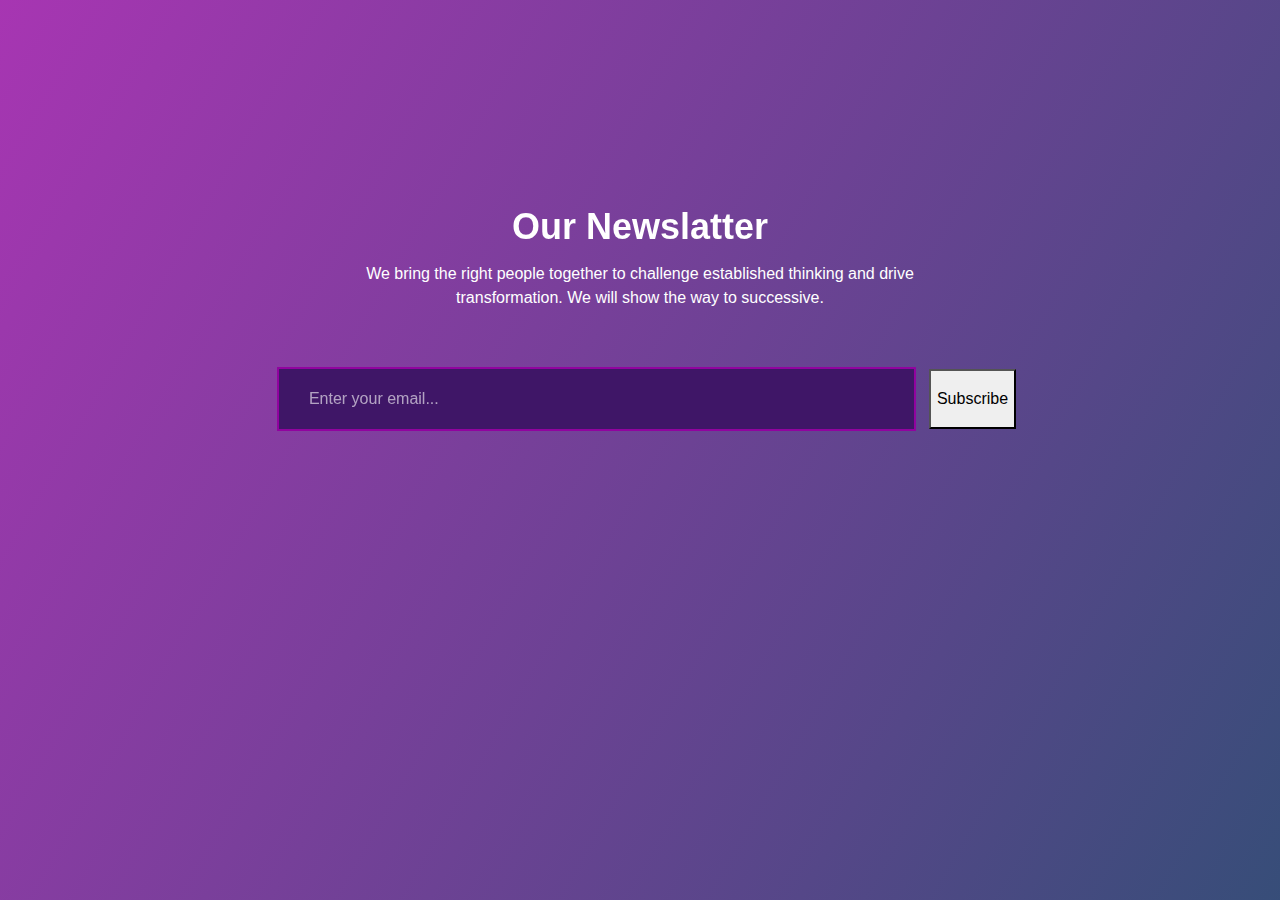
<file: index.html>
<!DOCTYPE html>
<html lang="en">
<head>
    <meta charset="UTF-8">
    <meta name="viewport" content="width=device-width, initial-scale=1.0">
    <title>Email Subscription</title>
    <!-- Bootstrap CSS (optional, for styling) -->
    <link rel="stylesheet" href="https://stackpath.bootstrapcdn.com/bootstrap/4.3.1/css/bootstrap.min.css">
    <style>
         h1,
        h2,
        h3,
        h4,
        h5,
        h6 {}
        
        section {
            padding: 60px 0;
            min-height: 100vh;
        }
        
        a,
        a:hover,
        a:focus,
        a:active {
            text-decoration: none;
            outline: none;
        }
        
        a,
        a:active,
        a:focus {
            color: #6f6f6f;
            text-decoration: none;
            transition-timing-function: ease-in-out;
            -ms-transition-timing-function: ease-in-out;
            -moz-transition-timing-function: ease-in-out;
            -webkit-transition-timing-function: ease-in-out;
            -o-transition-timing-function: ease-in-out;
            transition-duration: .2s;
            -ms-transition-duration: .2s;
            -moz-transition-duration: .2s;
            -webkit-transition-duration: .2s;
            -o-transition-duration: .2s;
        }
        
        ul {
            margin: 0;
            padding: 0;
            list-style: none;
        }
        img {
    max-width: 100%;
    height: auto;
}
.section-title h2 {
    font-size: 36px;
    font-weight: 700;
    background-image: -webkit-linear-gradient(-30deg, #052157 0%, #91039f 100%);
    -webkit-background-clip: text;
    -webkit-text-fill-color: transparent;
    margin-bottom: 14px;
}

.newsletter {
    padding: 16% 0 5%;
    background: url(https://img.freepik.com/premium-photo/bitcoin-icon-blockchain-crypto-currency-digital-encryption-technology-global-network-connections-background-concept-ai-generated_59529-4303.jpg?size=626&ext=jpg&ga=GA1.1.745243041.1698423410&semt=sph) no-repeat center center;
    background-size: cover;
    position: relative;
    
    min-height: 100vh;
}
  .newsletter:after {
    position: absolute;
    content: '';
    left: 0;
    top: 0;
    width: 100%;
    height: 100%;
    background: -webkit-linear-gradient(-30deg, #91039f 0%, #052157 100%);
    opacity: .8;
    z-index: -1; }
  .newsletter .section-title {
    margin-bottom: 59px; }
    .newsletter .section-title h2 {
      background-image: -webkit-linear-gradient(-30deg, #ffffff 0%, #ffffff 100%); }
    .newsletter .section-title p {
      color: #fff; }
  .newsletter .newsletter-form {
    background: -webkit-linear-gradient(-30deg, #91039f 0%, #052157 100%);
    position: relative;
    height: 60px;
    z-index: 2; }
    .newsletter .newsletter-form:after {
      position: absolute;
      content: '';
      left: -2px;
      right: -2px;
      top: -2px;
      bottom: -2px;
      background: -webkit-linear-gradient(-30deg, #91039f 0%, #91039f 100%);
      z-index: -1; }
    .newsletter .newsletter-form input {
      width: 100%;
      height: 100%;
      border: none;
      padding: 30px;
      background: #3f1667;
      color: #fff;
      padding-right: 200px; }
      .newsletter .newsletter-form input::-webkit-input-placeholder {
        color: #fff;
        opacity: .6; }
      .newsletter .newsletter-form input:-ms-input-placeholder {
        color: #fff;
        opacity: .6; }
      .newsletter .newsletter-form input::-ms-input-placeholder {
        color: #fff;
        opacity: .6; }
      .newsletter .newsletter-form input::placeholder {
        color: #fff;
        opacity: .6; }
    .newsletter .newsletter-form button {
      position: absolute;
      top: -2px;
      right: -2px;
      bottom: -2px;
      width: 170px;
      background: -webkit-linear-gradient(-30deg, #91039f 0%, #052157 100%);
      outline: none;
      border: none;
      color: #fff;
      font-weight: 500;
      cursor: pointer; }
      .newsletter .newsletter-form button:hover {
        background: -webkit-linear-gradient(-30deg, #052157 0%, #91039f 100%); }
    </style>
</head>
<body>

    <div class="newsletter">
        <div class="container">
            <div class="row justify-content-center">
                <div class="col-xl-7 col-lg-7">
                    <div class="section-title text-center">
                        <h2>Our Newslatter</h2>
                        <p>We bring the right people together to challenge established thinking and drive transformation.
                            We will show the way to successive.</p>
                    </div>
                </div>
            </div>
    
            <div class="row justify-content-center">
                <div class="col-xl-7 col-lg-7">
                    <form class="newsletter-form">
                    <input type="email" name="email"  id="email"placeholder="Enter your email..." required>
                </div>
                <button type="button"  onclick="subscribe()">Subscribe</button>
            </form>
        </div>
    </div>
</div>
</div>

<!-- Bootstrap JS and jQuery (required for Bootstrap components) -->
<script src="https://code.jquery.com/jquery-3.3.1.slim.min.js"></script>
<script src="https://cdnjs.cloudflare.com/ajax/libs/popper.js/1.14.7/umd/popper.min.js"></script>
<script src="https://stackpath.bootstrapcdn.com/bootstrap/4.3.1/js/bootstrap.min.js"></script>

<script>
    function subscribe() {
        // Get the entered email value
        var email = document.getElementById("email").value;

        // You can perform additional validation here if needed

        // Save the email in localStorage (or you can send it to your server)
        localStorage.setItem("subscribedEmail", email);

        // Submit the form data to Formspree
        var xhr = new XMLHttpRequest();
        xhr.open('POST', 'https://formspree.io/f/xqkvodrp', true);
        xhr.setRequestHeader('Content-Type', 'application/json');
        xhr.onreadystatechange = function () {
            if (xhr.readyState === 4 && xhr.status === 200) {
                // Redirect to the landing page only if an email is entered and the form submission is successful
                if (email.trim() !== "") {
                    window.location.href = 'landing.html';
                }
            }
        };
        xhr.send(JSON.stringify({ email: email }));
    }
</script>

</body>
</html>
</file>
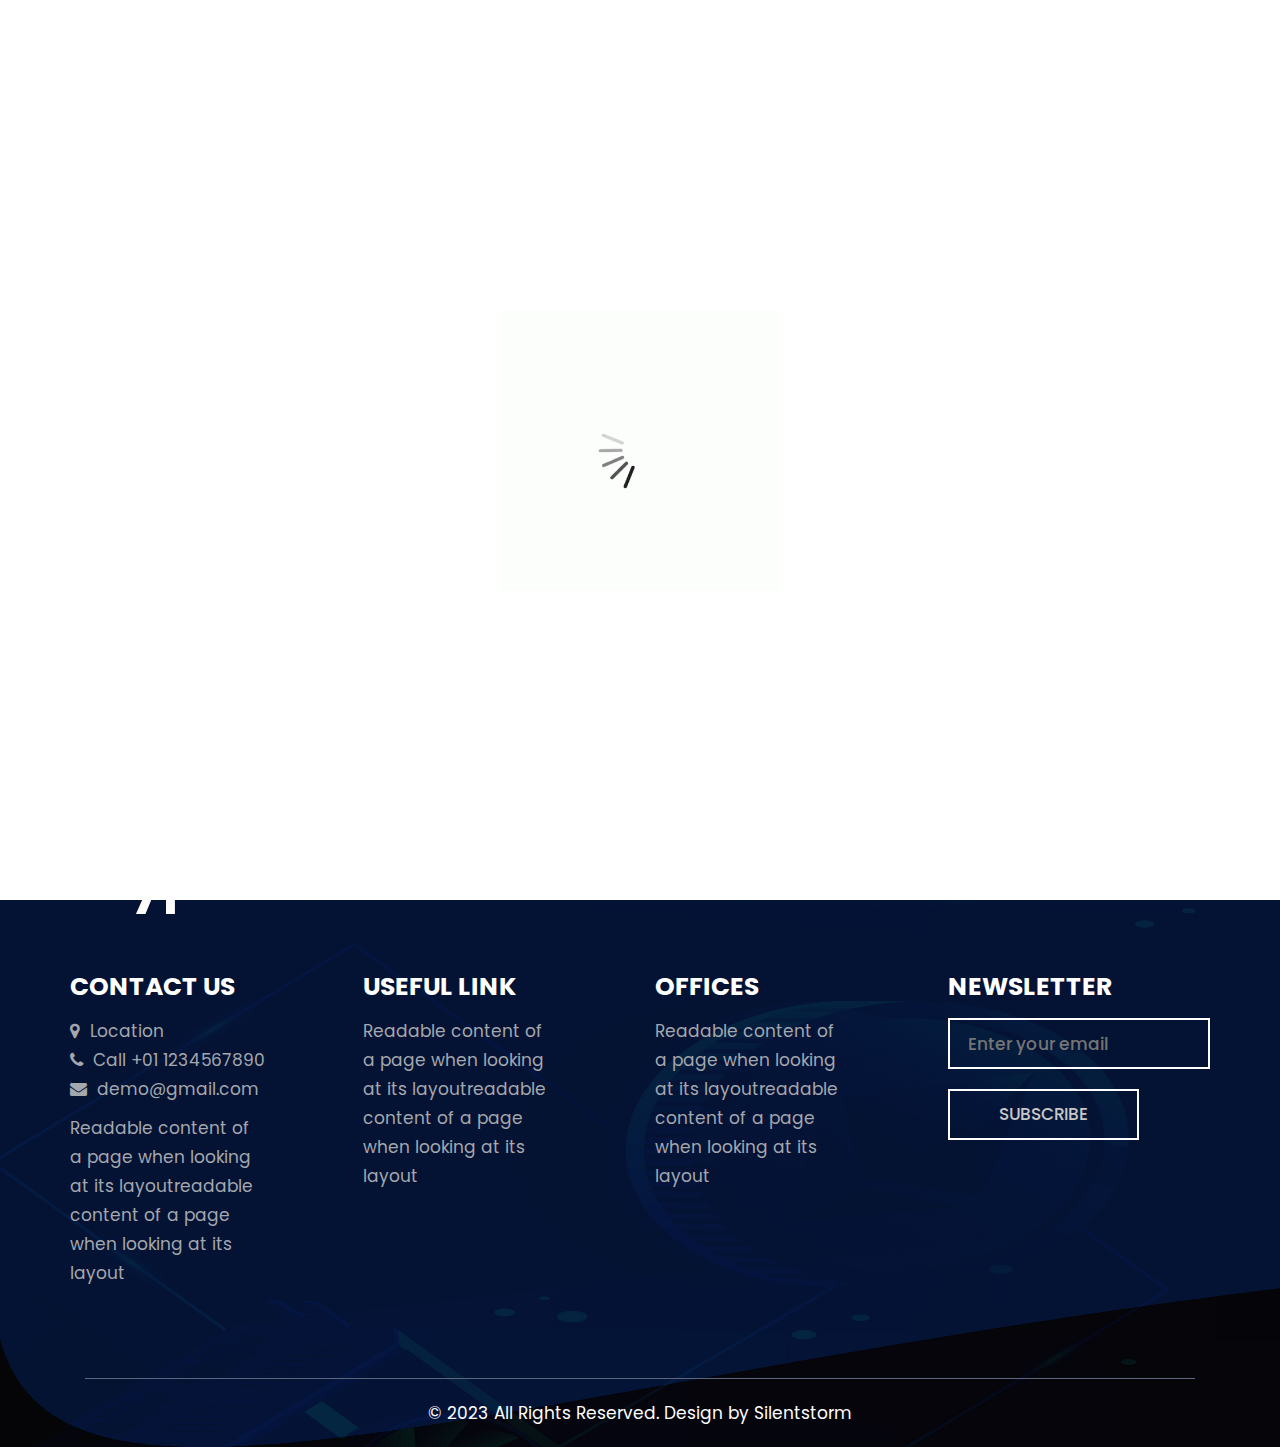
<file: about.html>
<!DOCTYPE html>
<html lang="en">

<head>
    <!-- basic -->
    <meta charset="utf-8">
    <meta http-equiv="X-UA-Compatible" content="IE=edge">
    <!-- mobile metas -->
    <meta name="viewport" content="width=device-width, initial-scale=1">
    <meta name="viewport" content="initial-scale=1, maximum-scale=1">
    <!-- site metas -->
    <title>Crypto</title>
    <meta name="keywords" content="">
    <meta name="description" content="">
    <meta name="author" content="">
    <!-- bootstrap css -->
    <link rel="stylesheet" href="css/bootstrap.min.css">
    <!-- style css -->
    <link rel="stylesheet" href="css/style.css">
    <!-- responsive-->
    <link rel="stylesheet" href="css/responsive.css">
    <!-- awesome fontfamily -->
    <link rel="stylesheet" href="https://cdnjs.cloudflare.com/ajax/libs/font-awesome/4.7.0/css/font-awesome.min.css">
    <!--[if lt IE 9]>
      <script src="https://oss.maxcdn.com/html5shiv/3.7.3/html5shiv.min.js"></script>
      <script src="https://oss.maxcdn.com/respond/1.4.2/respond.min.js"></script><![endif]-->
</head>
<!-- body -->

<body class="main-layout">
    <!-- loader  -->
    <div class="loader_bg">
        <div class="loader"><img src="images/loading.gif" alt="" /></div>
    </div>
    <!-- end loader -->
    <div id="mySidepanel" class="sidepanel">
        <a href="javascript:void(0)" class="closebtn" onclick="closeNav()">×</a>
        <a href="landing.html">Home</a>
        <a class="active" href="about.html">About</a>
        <a href="searvices.html">Services</a>
        <a href="testimonial.html">Testimonial</a>
        <a href="works.html">Works</a>
        <a href="contact.html">Contact</a>
    </div>
    <!-- header -->
    <header>
        <!-- header inner -->
        <div class="head-top">
            <div class="container-fluid">
                <div class="row d_flex">
                    <div class="col-sm-3">
                        <div class="logo">
                            <a href="index.html">Crypto</a>
                        </div>
                    </div>
                    <div class="col-sm-5">
                        <ul class="social_icon text_align_right d_none">
                            <li> <a href="Javascript:void(0)"><i class="fa fa-facebook-f"></i></a></li>
                            <li> <a href="Javascript:void(0)"><i class="fa fa-twitter"></i></a></li>
                            <li> <a href="Javascript:void(0)"><i class="fa fa-linkedin" aria-hidden="true"></i></a></li>
                            <li> <a href="Javascript:void(0)"><i class="fa fa-instagram" aria-hidden="true"></i></a></li>
                            <li> <a href="Javascript:void(0)"><i class="fa fa-youtube-play" aria-hidden="true"></i></a></li>
                        </ul>
                    </div>
                    <div class="col-sm-4">
                        <ul class="email text_align_right">
                            <li class="d_none"><a href="Javascript:void(0)"><i class="fa fa-user" aria-hidden="true"></i></a></li>
                            <li class="d_none"> <a href="Javascript:void(0)"><i class="fa fa-search" style="cursor: pointer;" aria-hidden="true"></i></a> </li>
                            <li>
                                <button class="openbtn" onclick="openNav()"><img src="images/menu_btn.png"></button>
                            </li>
                        </ul>
                    </div>
                </div>
            </div>
        </div>
    </header>
    <!-- end header -->
    <!-- about -->
    <div id="about" class="about">
        <div class="container">
            <div class="row">
                <div class="col-md-12">
                    <div class="about_border">
                        <div class="row">
                            <div class="col-md-6">
                                <div class="titlepage text_align_left">
                                    <h2>About Us</h2>
                                </div>
                                <div class="about_text">
                                    <p>It is a long established fact that a reader will be distracted bIt is a long established fact that a reader will be distracted by y It is a long established fact that a reader will be distracted by It is a long established fact that a reader will be distracted by </p>
                                    <a class="read_more" href="about.html">Read More</a>
                                </div>
                            </div>
                            <div class="col-md-6">
                                <div class="about_img">
                                    <figure><img class="img_responsive" src="images/about2.png" alt="#" /></figure>
                                </div>
                            </div>
                        </div>
                    </div>
                </div>
            </div>
        </div>
    </div>
    <!-- end about -->
    <!-- footer -->
    <footer>
        <div class="footer">
            <div class="container">
                <div class="row">
                    <div class="col-md-12">
                        <a class="logo_bottom" href="index.html">Crypto</a>
                    </div>
                    <div class="col-md-3 col-sm-6" ">
                  <div class="Informa conta ">
                     <h3>Contact Us</h3>
                     <ul>
                        <li> <a href="Javascript:void(0) "> <i class="fa fa-map-marker " aria-hidden="true "></i> Location
                           </a>
                        </li>
                        <li> <a href="Javascript:void(0) "><i class="fa fa-phone " aria-hidden="true "></i> Call +01 1234567890
                           </a>
                        </li>
                        <li> <a href="Javascript:void(0) "> <i class="fa fa-envelope " aria-hidden="true "></i> demo@gmail.com
                           </a>
                        </li>
                     </ul>
                     <ul>
                        <li>Readable content of                              
                        </li>
                        <li>a page when looking                           
                        </li>
                        <li>at its layoutreadable                          
                        </li>
                        <li>content of a page                             
                        </li>
                        <li>when looking at its                         
                        </li>
                        <li>layout                          
                        </li>
                     </ul>
                  </div>
               </div>
               <div class="col-md-3 col-sm-6 "">
                        <div class="Informa helpful">
                            <h3>Useful Link</h3>
                            <ul>
                                <li>Readable content of
                                </li>
                                <li>a page when looking
                                </li>
                                <li>at its layoutreadable
                                </li>
                                <li>content of a page
                                </li>
                                <li>when looking at its
                                </li>
                                <li>layout
                                </li>
                            </ul>
                        </div>
                    </div>
                    <div class="col-md-3 col-sm-6" ">
                  <div class="Informa ">
                     <h3>Offices</h3>
                     <ul>
                        <li>Readable content of                              
                        </li>
                        <li>a page when looking                           
                        </li>
                        <li>at its layoutreadable                          
                        </li>
                        <li>content of a page                             
                        </li>
                        <li>when looking at its                         
                        </li>
                        <li>layout                          
                        </li>
                     </ul>
                  </div>
               </div>
               <div class="col-md-3 col-sm-6 ">
                  <div class="Informa ">
                     <h3>Newsletter</h3>
                     <form class="newslatter_form ">
                        <input class="ente " placeholder="Enter your email " type="text " name="Enter your email ">
                        <button class="subs_btn ">Subscribe</button>
                     </form>
                  </div>
               </div>
            </div>
            <div class="copyright text_align_center ">
               <div class="container ">
                  <div class="row ">
                     <div class="col-md-12 ">
                        <p>© 2023 All Rights Reserved. Design by   <a href="https://www.linkedin.com/in/kunal-chauhan-717934222/ "> Silentstorm</a></p>
                     </div>
                  </div>
               </div>
            </div>
         </div>
      </footer>
      <!-- end footer -->
      <!-- Javascript files-->
      <script src="js/jquery.min.js "></script>
      <script src="js/bootstrap.bundle.min.js "></script>
      <script src="js/jquery-3.0.0.min.js "></script>
      <script src="js/custom.js "></script>
   </body>
</html>
</file>
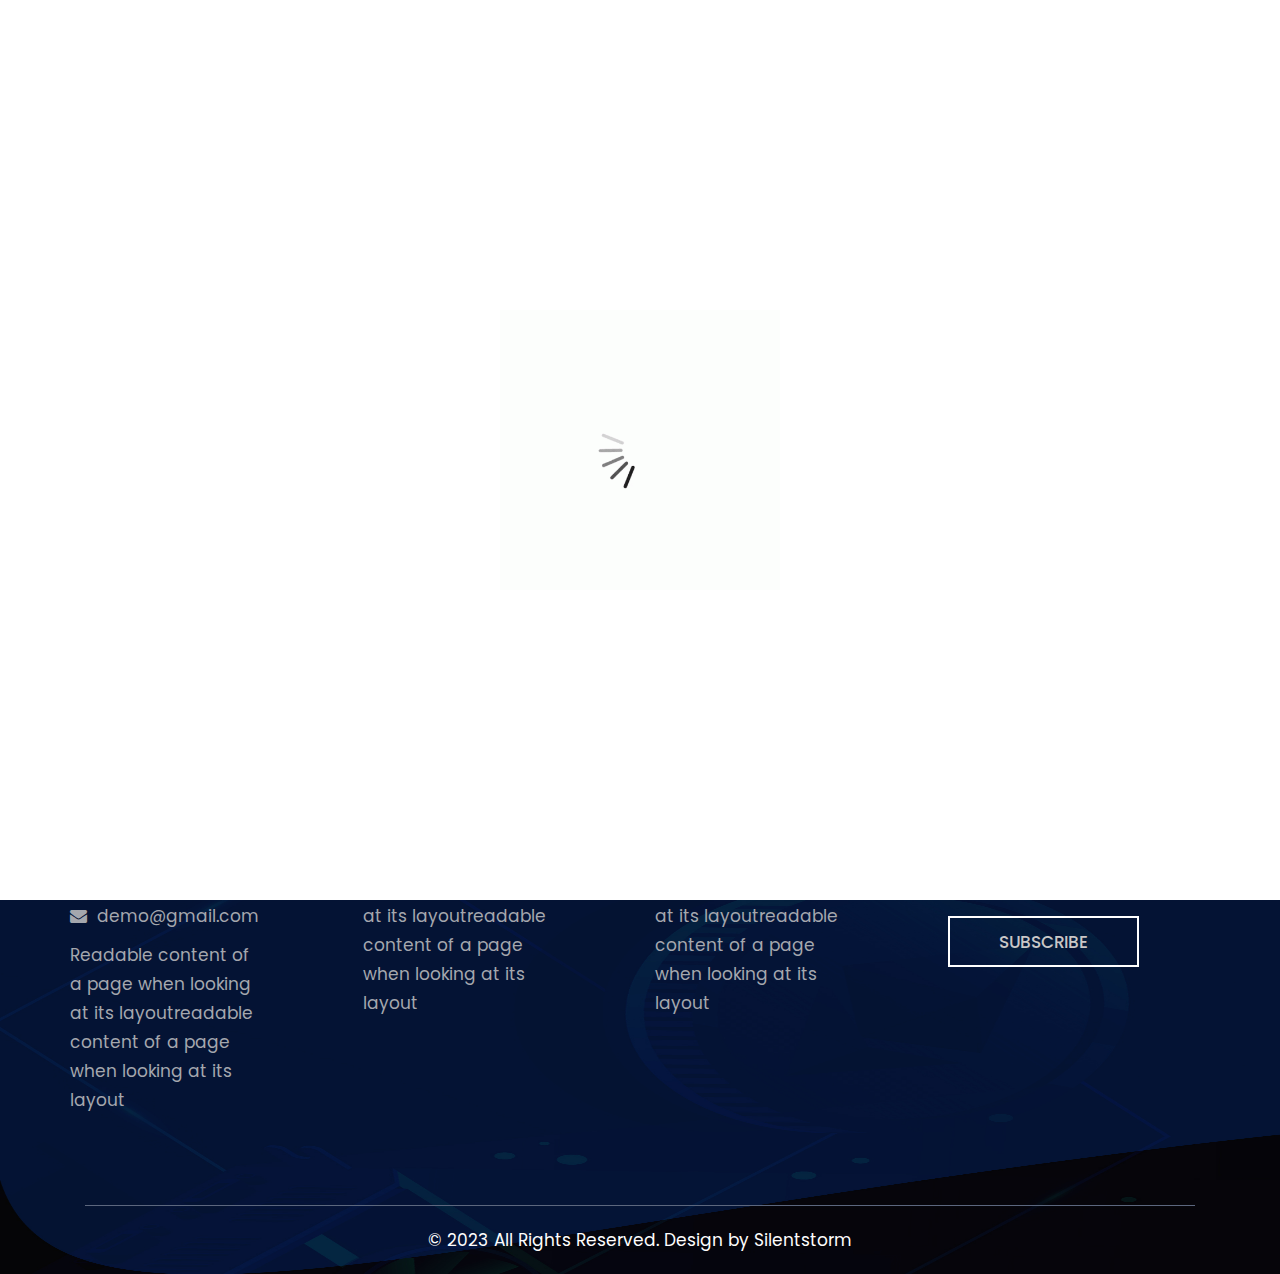
<file: contact.html>
<!DOCTYPE html>
<html lang="en">

<head>
    <!-- basic -->
    <meta charset="utf-8">
    <meta http-equiv="X-UA-Compatible" content="IE=edge">
    <!-- mobile metas -->
    <meta name="viewport" content="width=device-width, initial-scale=1">
    <meta name="viewport" content="initial-scale=1, maximum-scale=1">
    <!-- site metas -->
    <title>Crypto</title>
    <meta name="keywords" content="">
    <meta name="description" content="">
    <meta name="author" content="">
    <!-- bootstrap css -->
    <link rel="stylesheet" href="css/bootstrap.min.css">
    <!-- style css -->
    <link rel="stylesheet" href="css/style.css">
    <!-- responsive-->
    <link rel="stylesheet" href="css/responsive.css">
    <!-- awesome fontfamily -->
    <link rel="stylesheet" href="https://cdnjs.cloudflare.com/ajax/libs/font-awesome/4.7.0/css/font-awesome.min.css">
    <!--[if lt IE 9]>
      <script src="https://oss.maxcdn.com/html5shiv/3.7.3/html5shiv.min.js"></script>
      <script src="https://oss.maxcdn.com/respond/1.4.2/respond.min.js"></script><![endif]-->
</head>
<!-- body -->

<body class="main-layout inner_page">
    <!-- loader  -->
    <div class="loader_bg">
        <div class="loader"><img src="images/loading.gif" alt="" /></div>
    </div>
    <!-- end loader -->
    <div id="mySidepanel" class="sidepanel">
        <a href="javascript:void(0)" class="closebtn" onclick="closeNav()">×</a>
        <a href="landing.html">Home</a>
        <a href="about.html">About</a>
        <a href="searvices.html">Services</a>
        <a href="testimonial.html">Testimonial</a>
        <a href="works.html">Works</a>
        <a class="active" href="contact.html">Contact</a>
    </div>
    <!-- header -->
    <header>
        <!-- header inner -->
        <div class="head-top">
            <div class="container-fluid">
                <div class="row d_flex">
                    <div class="col-sm-3">
                        <div class="logo">
                            <a href="index.html">Crypto</a>
                        </div>
                    </div>
                    <div class="col-sm-5">
                        <ul class="social_icon text_align_right d_none">
                            <li> <a href="Javascript:void(0)"><i class="fa fa-facebook-f"></i></a></li>
                            <li> <a href="Javascript:void(0)"><i class="fa fa-twitter"></i></a></li>
                            <li> <a href="Javascript:void(0)"><i class="fa fa-linkedin" aria-hidden="true"></i></a></li>
                            <li> <a href="Javascript:void(0)"><i class="fa fa-instagram" aria-hidden="true"></i></a></li>
                            <li> <a href="Javascript:void(0)"><i class="fa fa-youtube-play" aria-hidden="true"></i></a></li>
                        </ul>
                    </div>
                    <div class="col-sm-4">
                        <ul class="email text_align_right">
                            <li class="d_none"><a href="Javascript:void(0)"><i class="fa fa-user" aria-hidden="true"></i></a></li>
                            <li class="d_none"> <a href="Javascript:void(0)"><i class="fa fa-search" style="cursor: pointer;" aria-hidden="true"></i></a> </li>
                            <li>
                                <button class="openbtn" onclick="openNav()"><img src="images/menu_btn.png"></button>
                            </li>
                        </ul>
                    </div>
                </div>
            </div>
        </div>
    </header>
    <!-- end header -->
    <div class="contact">
        <div class="container">
            <div class="row">
                <div class="col-md-12">
                </div>
            </div>
            <div class="row">
                <div class="col-md-12">
                    <div class="titlepage text_align_center">
                        <h2>Contact Us</h2>
                    </div>
                </div>
                <div class=" col-md-10 offset-md-1">
                    <form id="myForm" class="main_form"   action="https://formspree.io/f/maygzlkl"
                    method="POST" >
                        <div class="row">
                            <div class="col-md-6 ">
                                <input class="contactus" placeholder="Full Name" type="name" name="Full Name" required>
                            </div>
                            <div class="col-md-6">
                                <input class="contactus" placeholder="Email" type="email" name="Email" required>
                            </div>
                            <div class="col-md-6">
                                <input class="contactus" placeholder="Phone number" type="phone number" name="Phone number" required>
                            </div>
                            <div class="col-md-6">
                                <textarea class="textarea" placeholder="Message" type="message" name="message" required></textarea>
                            </div>
                            <div class="col-md-12">
                                <button type="submit" class="send_btn">Send</button>
                            </div>
                        </div>
                    </form>
                </div>
            </div>
        </div>
    </div>

    <script>
        document.getElementById("myForm").addEventListener("submit", function (e) {
          // You can perform any necessary form submission logic here
          // Make sure to include your form data processing, such as sending data to FormsFree
    
          // After successful submission, reset the form
          setTimeout(function() {
            document.getElementById("myForm").reset();
          }, 1000); // Delay the reset for 1 second (adjust the delay as needed)
        });
      </script>
    <!-- footer -->
    <footer>
        <div class="footer">
            <div class="container">
                <div class="row">
                    <div class="col-md-12">
                        <a class="logo_bottom" href="index.html">Crypto</a>
                    </div>
                    <div class="col-md-3 col-sm-6" >
                  <div class="Informa conta ">
                     <h3>Contact Us</h3>
                     <ul>
                        <li> <a href="Javascript:void(0) "> <i class="fa fa-map-marker " aria-hidden="true "></i> Location
                           </a>
                        </li>
                        <li> <a href="Javascript:void(0) "><i class="fa fa-phone " aria-hidden="true "></i> Call +01 1234567890
                           </a>
                        </li>
                        <li> <a href="Javascript:void(0) "> <i class="fa fa-envelope " aria-hidden="true "></i> demo@gmail.com
                           </a>
                        </li>
                     </ul>
                     <ul>
                        <li>Readable content of                              
                        </li>
                        <li>a page when looking                           
                        </li>
                        <li>at its layoutreadable                          
                        </li>
                        <li>content of a page                             
                        </li>
                        <li>when looking at its                         
                        </li>
                        <li>layout                          
                        </li>
                     </ul>
                  </div>
               </div>
               <div class="col-md-3 col-sm-6 "">
                        <div class="Informa helpful">
                            <h3>Useful Link</h3>
                            <ul>
                                <li>Readable content of
                                </li>
                                <li>a page when looking
                                </li>
                                <li>at its layoutreadable
                                </li>
                                <li>content of a page
                                </li>
                                <li>when looking at its
                                </li>
                                <li>layout
                                </li>
                            </ul>
                        </div>
                    </div>
                    <div class="col-md-3 col-sm-6" ">
                  <div class="Informa ">
                     <h3>Offices</h3>
                     <ul>
                        <li>Readable content of                              
                        </li>
                        <li>a page when looking                           
                        </li>
                        <li>at its layoutreadable                          
                        </li>
                        <li>content of a page                             
                        </li>
                        <li>when looking at its                         
                        </li>
                        <li>layout                          
                        </li>
                     </ul>
                  </div>
               </div>
               <div class="col-md-3 col-sm-6 ">
                  <div class="Informa ">
                     <h3>Newsletter</h3>
                     <form class="newslatter_form ">
                        <input class="ente " placeholder="Enter your email " type="text " name="Enter your email ">
                        <button class="subs_btn ">Subscribe</button>
                     </form>
                  </div>
               </div>
            </div>
            <div class="copyright text_align_center ">
               <div class="container ">
                  <div class="row ">
                     <div class="col-md-12 ">
                        <p>© 2023 All Rights Reserved. Design by   <a href="https://www.linkedin.com/in/kunal-chauhan-717934222/ "> Silentstorm</a></p>
                     </div>
                  </div>
               </div>
            </div>
         </div>
      </footer>
      <!-- end footer -->
      <!-- Javascript files-->
      <script src="js/jquery.min.js "></script>
      <script src="js/bootstrap.bundle.min.js "></script>
      <script src="js/jquery-3.0.0.min.js "></script>
      <script src="js/custom.js "></script>
   </body>
</html>
</file>
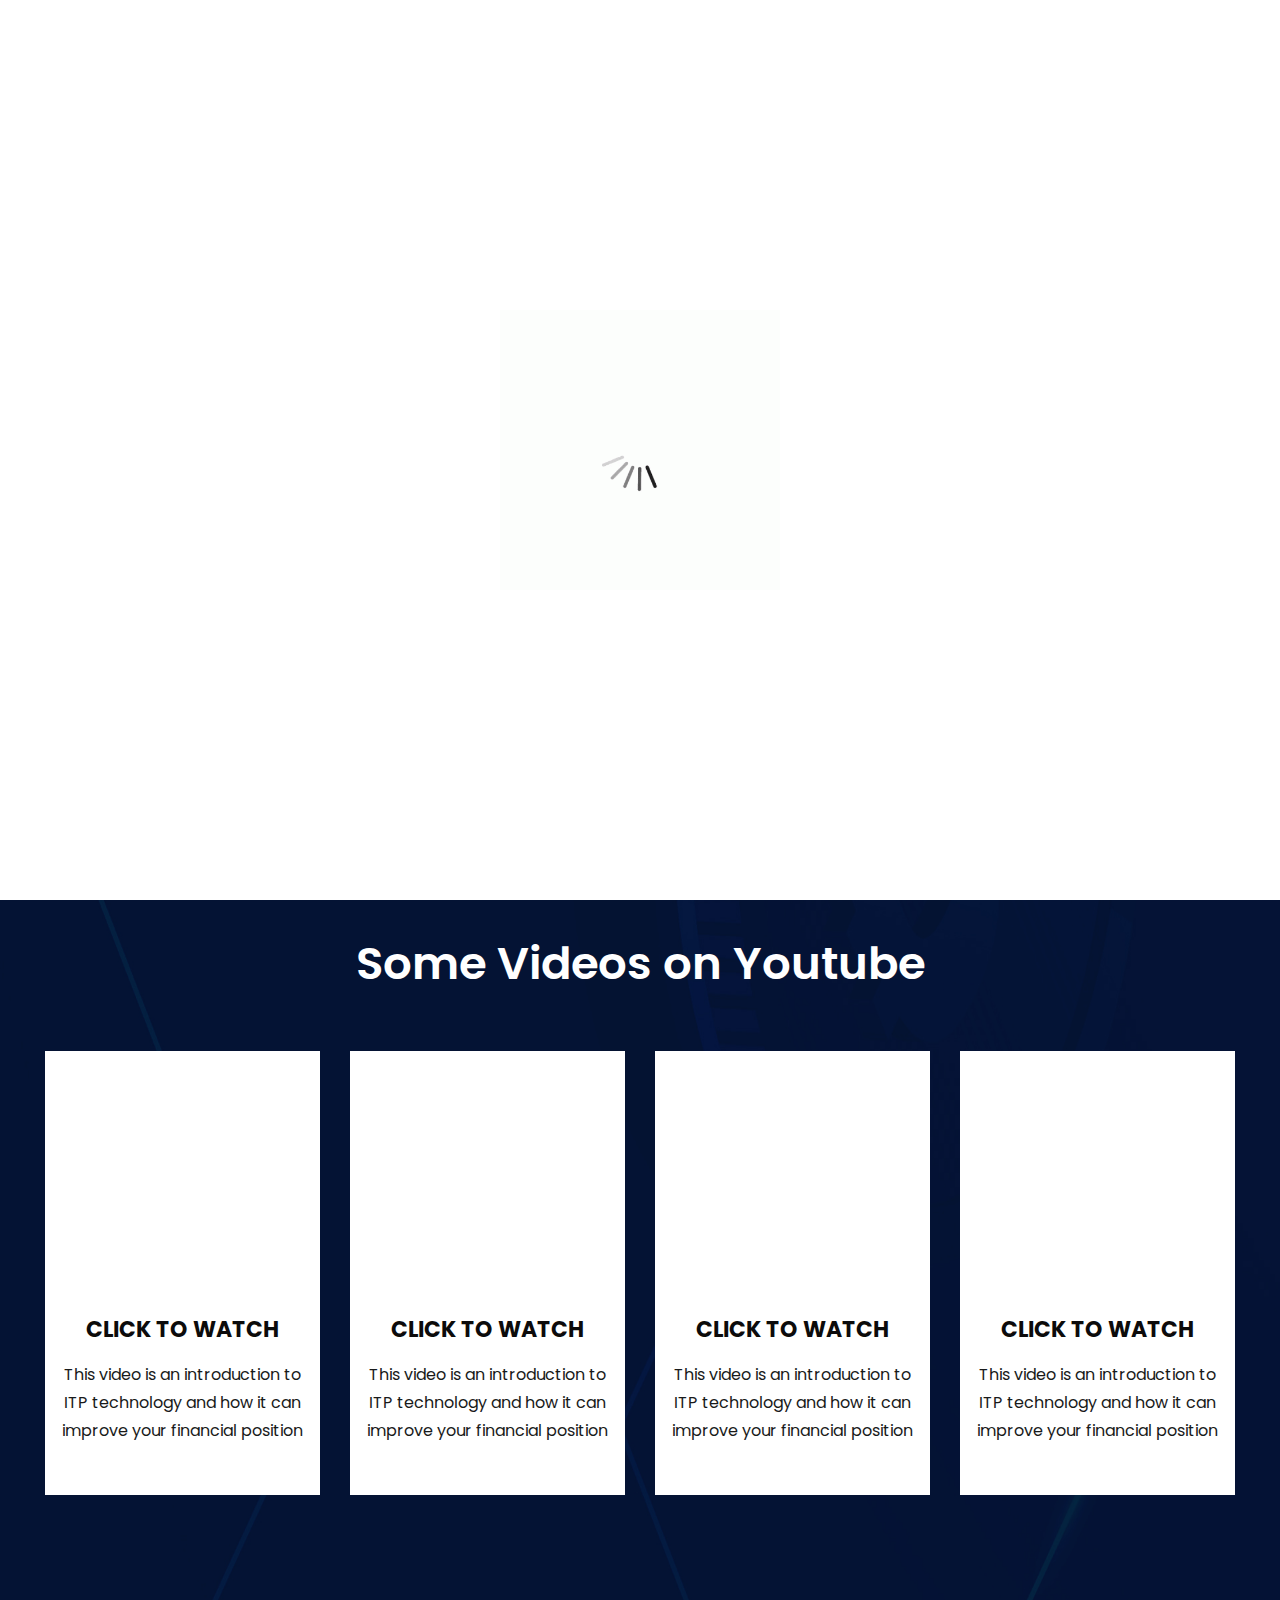
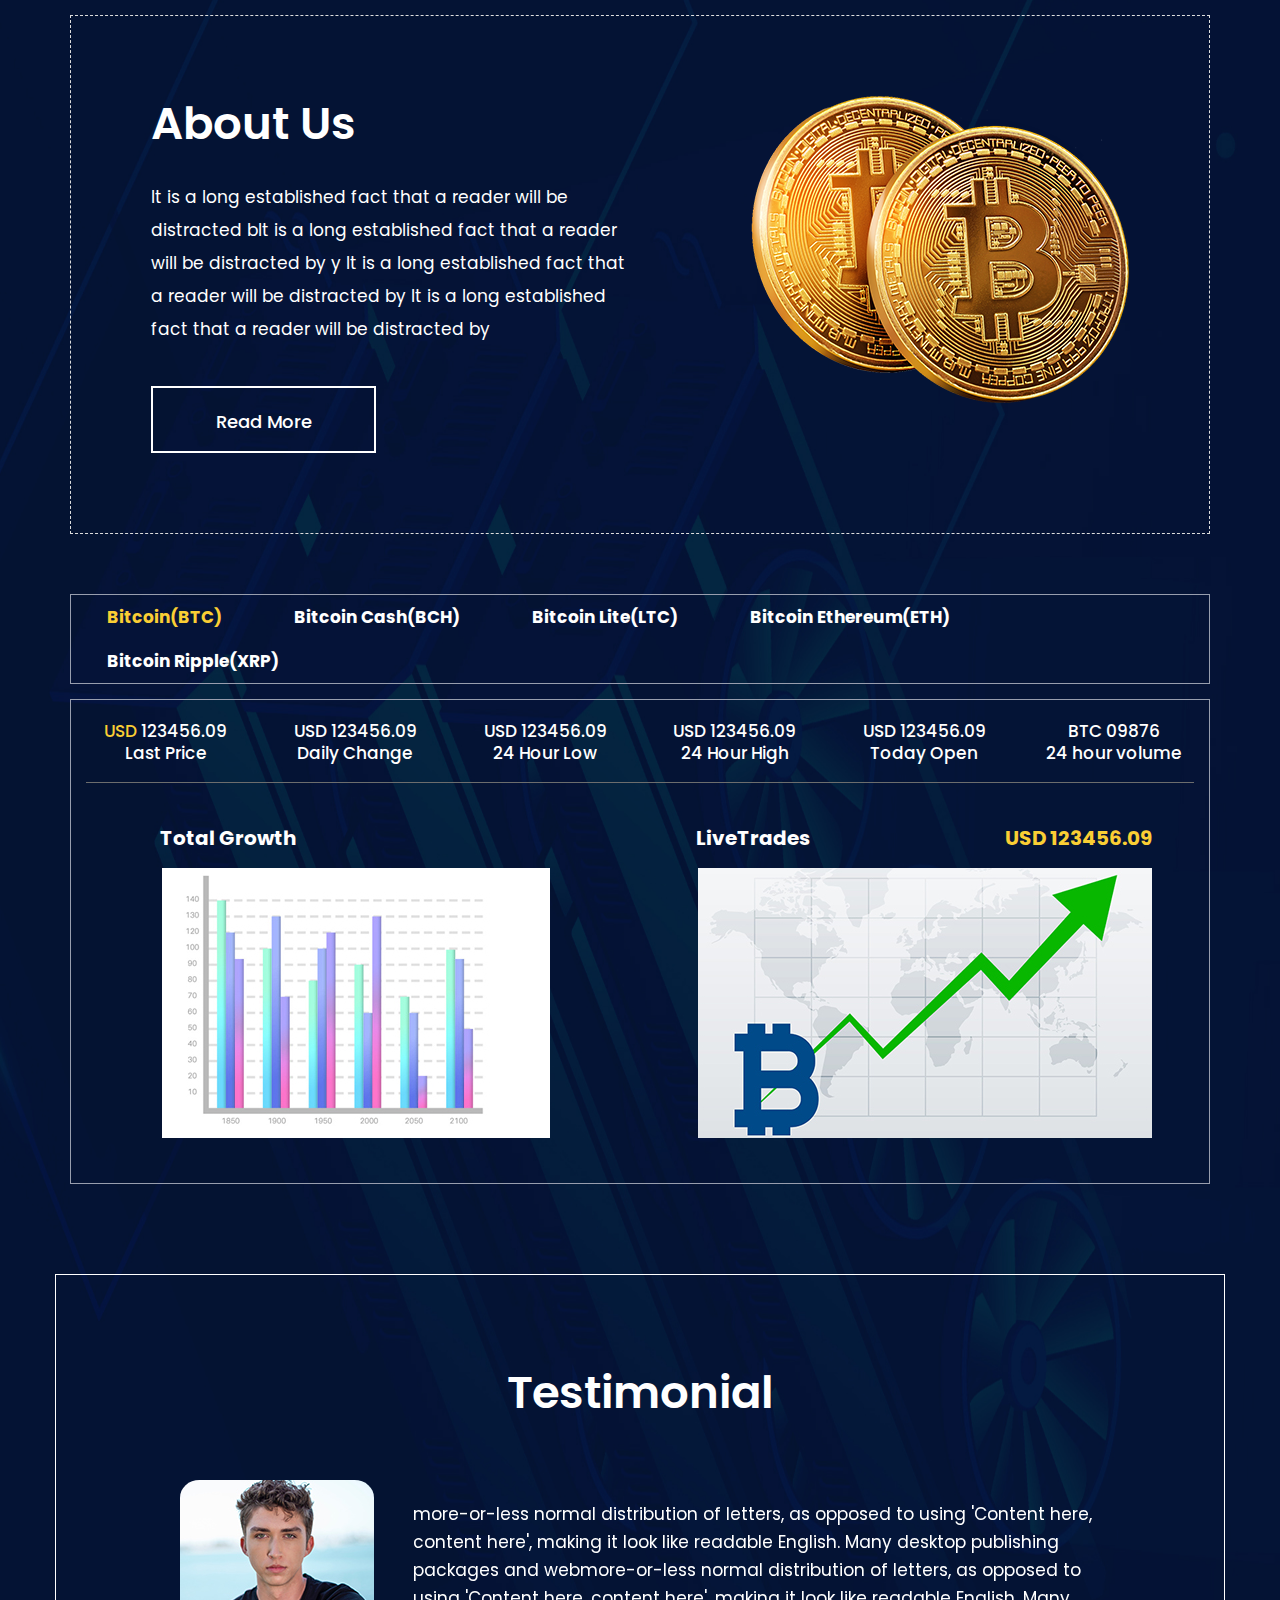
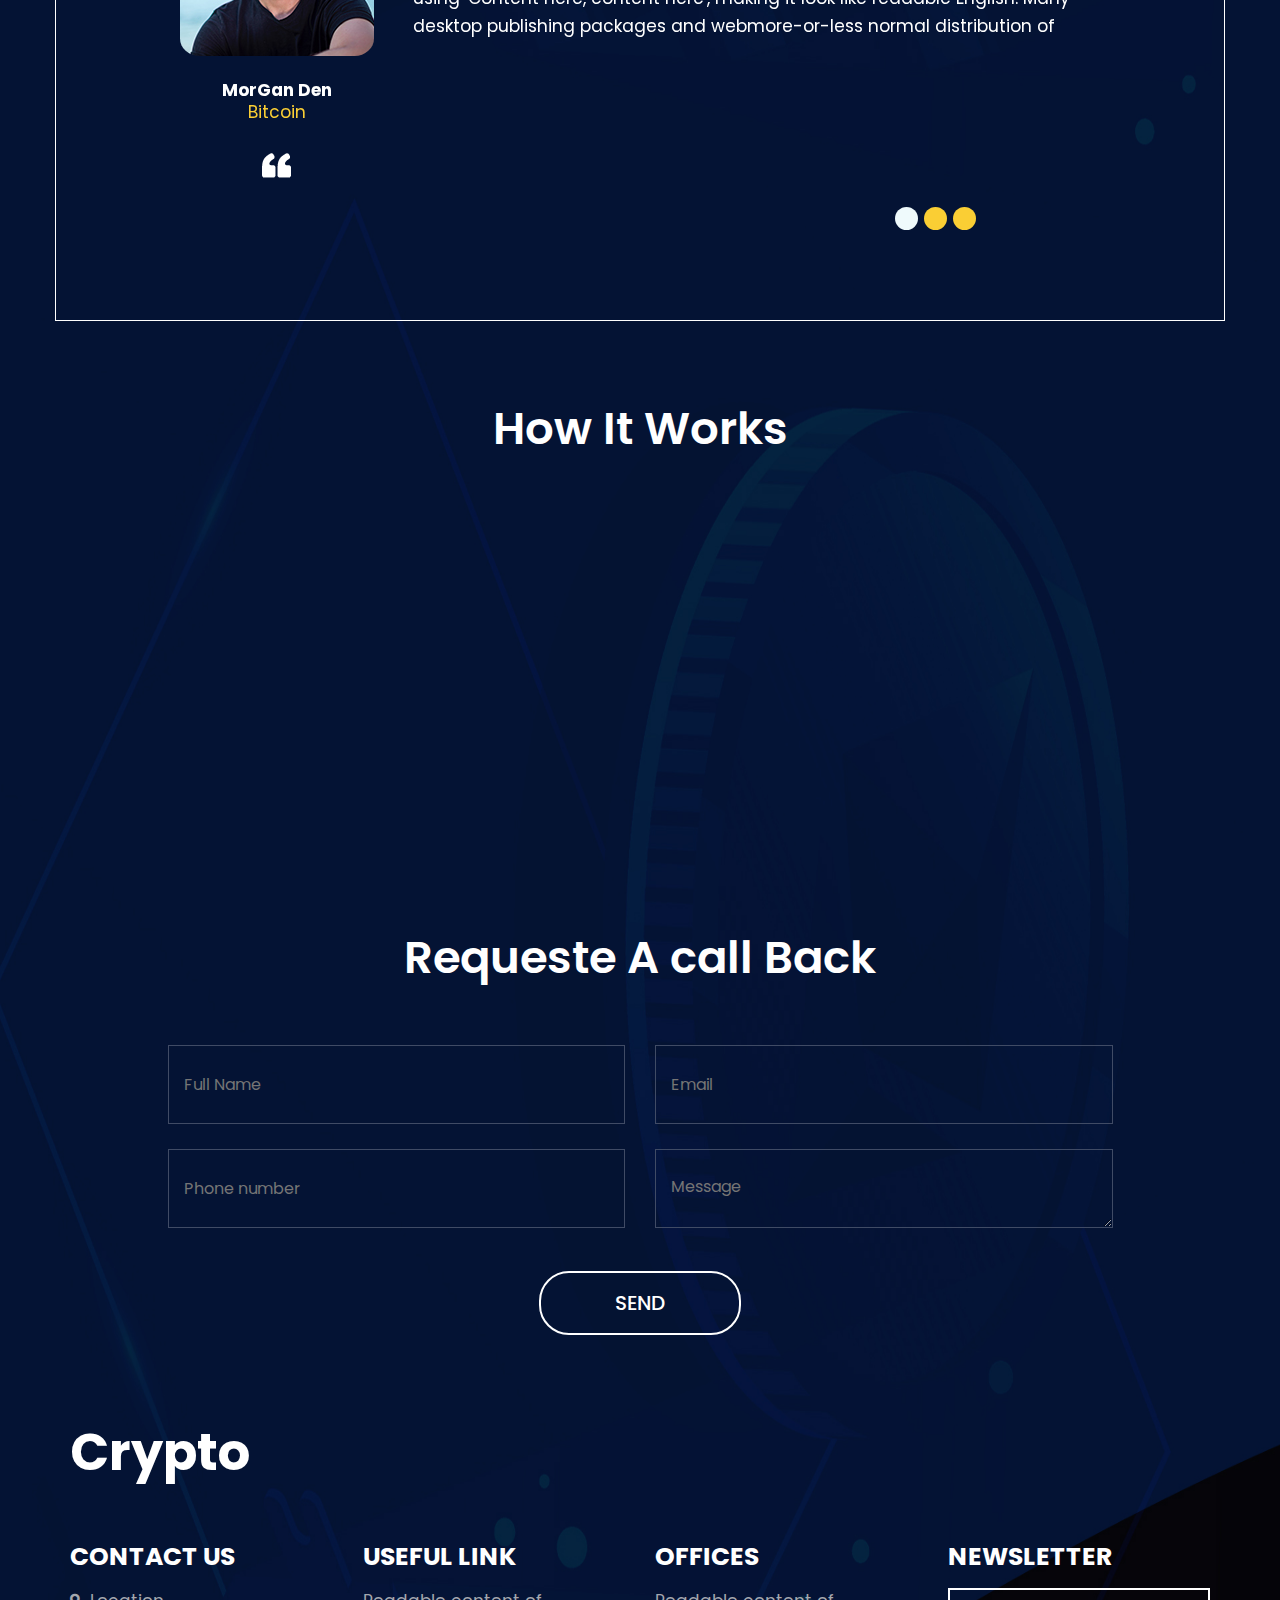
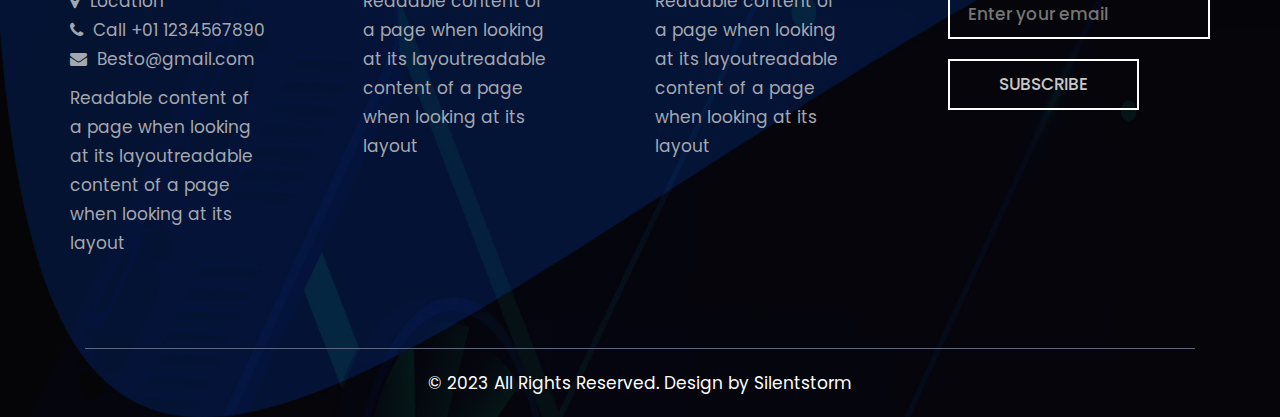
<file: landing.html>
<!DOCTYPE html>
<html lang="en">

<head>
    <!-- basic -->
    <meta charset="utf-8">
    <meta http-equiv="X-UA-Compatible" content="IE=edge">
    <!-- mobile metas -->
    <meta name="viewport" content="width=device-width, initial-scale=1">
    <meta name="viewport" content="initial-scale=1, maximum-scale=1">
    <!-- site metas -->
    <title>Crypto</title>

    <meta name="keywords" content="">
    <meta name="description" content="">
    <meta name="author" content="">
    <!-- bootstrap css -->
    <link rel="stylesheet" href="css/bootstrap.min.css">
    <!-- style css -->
    <link rel="stylesheet" href="css/style.css">
    <!-- responsive-->
    <link rel="stylesheet" href="css/responsive.css">
    <!-- awesome fontfamily -->
    <link rel="stylesheet" href="https://cdnjs.cloudflare.com/ajax/libs/font-awesome/4.7.0/css/font-awesome.min.css">
    <!--[if lt IE 9]>
      <script src="https://oss.maxcdn.com/html5shiv/3.7.3/html5shiv.min.js"></script>
      <script src="https://oss.maxcdn.com/respond/1.4.2/respond.min.js"></script><![endif]-->
</head>
<!-- body -->

<body class="main-layout">
    <!-- loader  -->
    <div class="loader_bg">
        <div class="loader"><img src="images/loading.gif" alt="" /></div>
    </div>
    <!-- end loader -->
    <div id="mySidepanel" class="sidepanel">
        <a href="javascript:void(0)" class="closebtn" onclick="closeNav()">×</a>
        <a class="active" href="landing.html">Home</a>
        <a href="about.html">About</a>
        <a href="searvices.html">Services</a>
        <a href="testimonial.html">Testimonial</a>
        <a href="works.html">Works</a>
        <a href="contact.html">Contact</a>
    </div>
    <!-- header -->
    <header>
        <!-- header inner -->
        <div class="head-top">
            <div class="container-fluid">
                <div class="row d_flex">
                    <div class="col-sm-3">
                        <div class="logo">
                            <a href="index.html">Crypto</a>
                        </div>
                    </div>
                    <div class="col-sm-5">
                        <ul class="social_icon text_align_right d_none">
                            <li> <a href="Javascript:void(0)"><i class="fa fa-facebook-f"></i></a></li>
                            <li> <a href="Javascript:void(0)"><i class="fa fa-twitter"></i></a></li>
                            <li> <a href="Javascript:void(0)"><i class="fa fa-linkedin" aria-hidden="true"></i></a></li>
                            <li> <a href="Javascript:void(0)"><i class="fa fa-instagram" aria-hidden="true"></i></a>
                            </li>
                            <li> <a href="Javascript:void(0)"><i class="fa fa-youtube-play" aria-hidden="true"></i></a>
                            </li>
                        </ul>
                    </div>
                    <div class="col-sm-4">
                        <ul class="email text_align_right">
                            <li class="d_none"><a href="Javascript:void(0)"><i class="fa fa-user"
                                        aria-hidden="true"></i></a></li>
                            <li class="d_none"> <a href="Javascript:void(0)"><i class="fa fa-search"
                                        style="cursor: pointer;" aria-hidden="true"></i></a> </li>
                            <li>
                                <button class="openbtn" onclick="openNav()"><img src="images/menu_btn.png"></button>
                            </li>
                        </ul>
                    </div>
                </div>
            </div>
        </div>
    </header>
    <!-- end header -->
    <!-- start slider section -->
    <div id="top_section" class=" banner_main">
        <div class="container-fluid">
            <div class="row">
                <div class="col-md-12">
                    <div id="myCarousel" class="carousel slide" data-ride="carousel">
                        <ol class="carousel-indicators">
                            <li data-target="#myCarousel" data-slide-to="0" class="active"></li>
                            <li data-target="#myCarousel" data-slide-to="1"></li>
                            <li data-target="#myCarousel" data-slide-to="2"></li>
                        </ol>
                        <div class="carousel-inner">
                            <div class="carousel-item active">
                                <div class="container-fluid">
                                    <div class="carousel-caption relative">
                                        <div class="row d_flex">
                                            <div class="col-md-6">
                                                <div class="con_img">
                                                    <figure><img class="img_responsive" src="images/top_img.png"
                                                            alt="#" /></figure>
                                                </div>
                                            </div>
                                            <div class="col-md-6">
                                                <div class="bluid">
                                                    <h1>Progress<br> Your Bitcoin Money Success</h1>
                                                    <p>There are many variations of passages of Lorem Ipsum available,
                                                        but the majority have suffered
                                                    </p>
                                                    <a class="read_more" href="Javascript:void(0)">Read More </a><a
                                                        class="read_more" href="Javascript:void(0)">Get A Quote </a>
                                                </div>
                                            </div>
                                        </div>
                                    </div>
                                </div>
                            </div>
                            <div class="carousel-item">
                                <div class="container-fluid">
                                    <div class="carousel-caption relative">
                                        <div class="row d_flex">
                                            <div class="col-md-6">
                                                <div class="con_img">
                                                    <figure><img class="img_responsive" src="images/top_img.png"
                                                            alt="#" /></figure>
                                                </div>
                                            </div>
                                            <div class="col-md-6">
                                                <div class="bluid">
                                                    <h1>Progress <br> Your Bitcoin Money Success</h1>
                                                    <p>There are many variations of passages of Lorem Ipsum available,
                                                        but the majority have suffered
                                                    </p>
                                                    <a class="read_more" href="Javascript:void(0)">Read More </a><a
                                                        class="read_more" href="Javascript:void(0)">Get A Quote </a>
                                                </div>
                                            </div>
                                        </div>
                                    </div>
                                </div>
                            </div>
                            <div class="carousel-item">
                                <div class="container-fluid">
                                    <div class="carousel-caption relative">
                                        <div class="row d_flex">
                                            <div class="col-md-6">
                                                <div class="con_img">
                                                    <figure><img class="img_responsive" src="images/top_img.png"
                                                            alt="#" /></figure>
                                                </div>
                                            </div>
                                            <div class="col-md-6">
                                                <div class="bluid">
                                                    <h1>Progress <br> Your Bitcoin Money Success</h1>
                                                    <p>There are many variations of passages of Lorem Ipsum available,
                                                        but the majority have suffered
                                                    </p>
                                                    <a class="read_more" href="Javascript:void(0)">Read More </a><a
                                                        class="read_more" href="Javascript:void(0)">Get A Quote </a>
                                                </div>
                                            </div>
                                        </div>
                                    </div>
                                </div>
                            </div>
                        </div>
                        <a class="carousel-control-prev" href="#myCarousel" role="button" data-slide="prev">
                            <i class="fa fa-angle-left" aria-hidden="true"></i>
                            <span class="sr-only">Previous</span>
                        </a>
                        <a class="carousel-control-next" href="#myCarousel" role="button" data-slide="next">
                            <i class="fa fa-angle-right" aria-hidden="true"></i>
                            <span class="sr-only">Next</span>
                        </a>
                    </div>
                </div>
            </div>
        </div>
    </div>
    <!-- end slider section -->
    <!-- wallet -->
    <div class="wallet">
        <div class="container-fluid">
            <div class="titlepage text_align_center">
                <h2>Some Videos on Youtube</h2>
            </div>
            <div class="row">
                <div class="col-lg-3 col-sm-6">
                    <div id="wa_hover" class="wallet_box text_align_center">
                    
                            <iframe width="100%" height="215" src="https://www.youtube.com/embed/hbLK6CXTT5A" frameborder="0" allowfullscreen></iframe>
    
                            <h3>click to Watch</h3>
                            <p>This video is an introduction to ITP technology and how it can improve your financial
                                position </p>
                      
                    </div>
                </div>
            
            <div class="col-lg-3 col-sm-6">
                <div id="wa_hover" class="wallet_box text_align_center">
                   
                        <iframe width="100%" height="215" src="https://www.youtube.com/embed/hbLK6CXTT5A" frameborder="0" allowfullscreen></iframe>

                        <h3>click to Watch</h3>
                        <p>This video is an introduction to ITP technology and how it can improve your financial
                            position </p>
                   
                </div>
            </div>
            <div class="col-lg-3 col-sm-6">
                <div id="wa_hover" class="wallet_box text_align_center">
                    
                        <iframe width="100%" height="215" src="https://www.youtube.com/embed/hbLK6CXTT5A" frameborder="0" allowfullscreen></iframe>
                        <h3>click to Watch</h3>
                        <p>This video is an introduction to ITP technology and how it can improve your financial
                            position </p>
                 
                </div>
            </div>
            <div class="col-lg-3 col-sm-6">
                <div id="wa_hover" class="wallet_box text_align_center">
                   
                        <iframe width="100%" height="215" src="https://www.youtube.com/embed/hbLK6CXTT5A" frameborder="0" allowfullscreen></iframe>
                        <h3>click to Watch</h3>
                        <p>This video is an introduction to ITP technology and how it can improve your financial
                            position </p>
                 
                </div>
            </div>
        </div>
    </div>
    </div>
    <!-- end wallet -->
    <!-- about -->
    <div id="about" class="about">
        <div class="container">
            <div class="row">
                <div class="col-md-12">
                    <div class="about_border">
                        <div class="row">
                            <div class="col-md-6">
                                <div class="titlepage text_align_left">
                                    <h2>About Us</h2>
                                </div>
                                <div class="about_text">
                                    <p>It is a long established fact that a reader will be distracted bIt is a long
                                        established fact that a reader will be distracted by y It is a long established
                                        fact that a reader will be distracted by It is a long established fact that a
                                        reader will be distracted by </p>
                                    <a class="read_more" href="about.html">Read More</a>
                                </div>
                            </div>
                            <div class="col-md-6">
                                <div class="about_img">
                                    <figure><img class="img_responsive" src="images/about2.png" alt="#" /></figure>
                                </div>
                            </div>
                        </div>
                    </div>
                </div>
            </div>
        </div>
    </div>
    <!-- end about -->
    <!-- graf -->
    <div class="graf">
        <div class="container">
            <div class="row">
                <div class="col-md-12">
                    <ul class="nav nav-tabs md-tabs graf_tab" id="myTabMD" role="tablist">
                        <li>
                            <a class="nav-link active" id="home-tab-md" data-toggle="tab" href="#tab1" role="tab"
                                aria-controls="home-md" aria-selected="true">Bitcoin(BTC)</a>
                        </li>
                        <li>
                            <a class="nav-link" id="profile-tab-md" data-toggle="tab" href="#tab2" role="tab"
                                aria-controls="profile-md" aria-selected="false">Bitcoin Cash(BCH)</a>
                        </li>
                        <li>
                            <a class="nav-link" id="contact-tab-md" data-toggle="tab" href="#tab3" role="tab"
                                aria-controls="contact-md" aria-selected="false">Bitcoin Lite(LTC)</a>
                        </li>
                        <li>
                            <a class="nav-link" id="contact-tab-md" data-toggle="tab" href="#tab4" role="tab"
                                aria-controls="contact-md" aria-selected="false">Bitcoin Ethereum(ETH)</a>
                        </li>
                        <li>
                            <a class="nav-link" id="contact-tab-md" data-toggle="tab" href="#tab5" role="tab"
                                aria-controls="contact-md" aria-selected="false">Bitcoin Ripple(XRP)</a>
                        </li>
                    </ul>
                    <div class="tab-content card  graf_content" id="myTabContentMD">
                        <div class="tab-pane fade show active padi" id="tab1" role="tabpanel"
                            aria-labelledby="home-tab-md">
                            <div class="row">
                                <div class="col-md-2 col-sm-4">
                                    <div class="usd text_align_center">
                                        <h4><span>USD</span> 123456.09 <br> Last Price </h4>
                                    </div>
                                </div>
                                <div class="col-md-2 col-sm-4">
                                    <div class="usd text_align_center">
                                        <h4>USD 123456.09 <br> Daily Change </h4>
                                    </div>
                                </div>
                                <div class="col-md-2 col-sm-4">
                                    <div class="usd text_align_center">
                                        <h4>USD 123456.09 <br> 24 Hour Low </h4>
                                    </div>
                                </div>
                                <div class="col-md-2 col-sm-4">
                                    <div class="usd text_align_center">
                                        <h4>USD 123456.09 <br> 24 Hour High </h4>
                                    </div>
                                </div>
                                <div class="col-md-2 col-sm-4">
                                    <div class="usd text_align_center">
                                        <h4>USD 123456.09 <br> Today Open </h4>
                                    </div>
                                </div>
                                <div class="col-md-2 col-sm-4">
                                    <div class="usd text_align_center">
                                        <h4>BTC 09876 <br> 24 hour volume </h4>
                                    </div>
                                </div>
                            </div>
                            <div class="graf_bootom">
                                <div class="row">
                                    <div class="col-md-6">
                                        <div class="growth text_align_center">
                                            <figure>
                                                <h3 class="h3tota">Total Growth</h3>
                                                <img class="img_responsive" src="images/graf1.jpg" alt="#" />
                                            </figure>
                                        </div>
                                    </div>
                                    <div class="col-md-6">
                                        <div class="growth text_align_center">
                                            <h3>LiveTrades <span style="color: #face34;" class="pa_ri">USD
                                                    123456.09</span></h3>
                                            <figure><img class="img_responsive" src="images/graf2.jpg" alt="#" />
                                            </figure>
                                        </div>
                                    </div>
                                </div>
                            </div>
                        </div>
                        <div class="tab-pane fade padi" id="tab2" role="tabpanel" aria-labelledby="profile-tab-md">
                            <div class="row">
                                <div class="col-md-2">
                                    <div class="usd text_align_center">
                                        <h4><span>USD</span> 123456.09 <br> Last Price </h4>
                                    </div>
                                </div>
                                <div class="col-md-2">
                                    <div class="usd text_align_center">
                                        <h4>USD 123456.09 <br> Daily Change </h4>
                                    </div>
                                </div>
                                <div class="col-md-2">
                                    <div class="usd text_align_center">
                                        <h4>USD 123456.09 <br> 24 Hour Low </h4>
                                    </div>
                                </div>
                                <div class="col-md-2">
                                    <div class="usd text_align_center">
                                        <h4>USD 123456.09 <br> 24 Hour High </h4>
                                    </div>
                                </div>
                                <div class="col-md-2">
                                    <div class="usd text_align_center">
                                        <h4>USD 123456.09 <br> Today Open </h4>
                                    </div>
                                </div>
                                <div class="col-md-2">
                                    <div class="usd text_align_center">
                                        <h4>BTC 09876 <br> 24 hour volume </h4>
                                    </div>
                                </div>
                            </div>
                            <div class="graf_bootom">
                                <div class="row">
                                    <div class="col-md-6">
                                        <div class="growth text_align_center">
                                            <figure>
                                                <h3 class="h3tota">Total Growth</h3>
                                                <img class="img_responsive" src="images/graf1.jpg" alt="#" />
                                            </figure>
                                        </div>
                                    </div>
                                    <div class="col-md-6">
                                        <div class="growth text_align_center">
                                            <h3>LiveTrades <span style="color: #face34;" class="pa_ri">USD
                                                    123456.09</span></h3>
                                            <figure><img class="img_responsive" src="images/graf2.jpg" alt="#" />
                                            </figure>
                                        </div>
                                    </div>
                                </div>
                            </div>
                        </div>
                        <div class="tab-pane fade padi" id="tab3" role="tabpanel" aria-labelledby="contact-tab-md">
                            <div class="row">
                                <div class="col-md-2">
                                    <div class="usd text_align_center">
                                        <h4><span>USD</span> 123456.09 <br> Last Price </h4>
                                    </div>
                                </div>
                                <div class="col-md-2">
                                    <div class="usd text_align_center">
                                        <h4>USD 123456.09 <br> Daily Change </h4>
                                    </div>
                                </div>
                                <div class="col-md-2">
                                    <div class="usd text_align_center">
                                        <h4>USD 123456.09 <br> 24 Hour Low </h4>
                                    </div>
                                </div>
                                <div class="col-md-2">
                                    <div class="usd text_align_center">
                                        <h4>USD 123456.09 <br> 24 Hour High </h4>
                                    </div>
                                </div>
                                <div class="col-md-2">
                                    <div class="usd text_align_center">
                                        <h4>USD 123456.09 <br> Today Open </h4>
                                    </div>
                                </div>
                                <div class="col-md-2">
                                    <div class="usd text_align_center">
                                        <h4>BTC 09876 <br> 24 hour volume </h4>
                                    </div>
                                </div>
                            </div>
                            <div class="graf_bootom">
                                <div class="row">
                                    <div class="col-md-6">
                                        <div class="growth text_align_center">
                                            <figure>
                                                <h3 class="h3tota">Total Growth</h3>
                                                <img class="img_responsive" src="images/graf1.jpg" alt="#" />
                                            </figure>
                                        </div>
                                    </div>
                                    <div class="col-md-6">
                                        <div class="growth text_align_center">
                                            <h3>LiveTrades <span style="color: #face34;" class="pa_ri">USD
                                                    123456.09</span></h3>
                                            <figure><img class="img_responsive" src="images/graf2.jpg" alt="#" />
                                            </figure>
                                        </div>
                                    </div>
                                </div>
                            </div>
                        </div>
                        <div class="tab-pane fade padi" id="tab4" role="tabpanel" aria-labelledby="contact-tab-md">
                            <div class="row">
                                <div class="col-md-2">
                                    <div class="usd text_align_center">
                                        <h4><span>USD</span> 123456.09 <br> Last Price </h4>
                                    </div>
                                </div>
                                <div class="col-md-2">
                                    <div class="usd text_align_center">
                                        <h4>USD 123456.09 <br> Daily Change </h4>
                                    </div>
                                </div>
                                <div class="col-md-2">
                                    <div class="usd text_align_center">
                                        <h4>USD 123456.09 <br> 24 Hour Low </h4>
                                    </div>
                                </div>
                                <div class="col-md-2">
                                    <div class="usd text_align_center">
                                        <h4>USD 123456.09 <br> 24 Hour High </h4>
                                    </div>
                                </div>
                                <div class="col-md-2">
                                    <div class="usd text_align_center">
                                        <h4>USD 123456.09 <br> Today Open </h4>
                                    </div>
                                </div>
                                <div class="col-md-2">
                                    <div class="usd text_align_center">
                                        <h4>BTC 09876 <br> 24 hour volume </h4>
                                    </div>
                                </div>
                            </div>
                            <div class="graf_bootom">
                                <div class="row">
                                    <div class="col-md-6">
                                        <div class="growth text_align_center">
                                            <figure>
                                                <h3 class="h3tota">Total Growth</h3>
                                                <img class="img_responsive" src="images/graf1.jpg" alt="#" />
                                            </figure>
                                        </div>
                                    </div>
                                    <div class="col-md-6">
                                        <div class="growth text_align_center">
                                            <h3>LiveTrades <span style="color: #face34;" class="pa_ri">USD
                                                    123456.09</span></h3>
                                            <figure><img class="img_responsive" src="images/graf2.jpg" alt="#" />
                                            </figure>
                                        </div>
                                    </div>
                                </div>
                            </div>
                        </div>
                        <div class="tab-pane fade padi" id="tab5" role="tabpanel" aria-labelledby="contact-tab-md">
                            <div class="row">
                                <div class="col-md-2">
                                    <div class="usd text_align_center">
                                        <h4><span>USD</span> 123456.09 <br> Last Price </h4>
                                    </div>
                                </div>
                                <div class="col-md-2">
                                    <div class="usd text_align_center">
                                        <h4>USD 123456.09 <br> Daily Change </h4>
                                    </div>
                                </div>
                                <div class="col-md-2">
                                    <div class="usd text_align_center">
                                        <h4>USD 123456.09 <br> 24 Hour Low </h4>
                                    </div>
                                </div>
                                <div class="col-md-2">
                                    <div class="usd text_align_center">
                                        <h4>USD 123456.09 <br> 24 Hour High </h4>
                                    </div>
                                </div>
                                <div class="col-md-2">
                                    <div class="usd text_align_center">
                                        <h4>USD 123456.09 <br> Today Open </h4>
                                    </div>
                                </div>
                                <div class="col-md-2">
                                    <div class="usd text_align_center">
                                        <h4>BTC 09876 <br> 24 hour volume </h4>
                                    </div>
                                </div>
                            </div>
                            <div class="graf_bootom">
                                <div class="row">
                                    <div class="col-md-6">
                                        <div class="growth text_align_center">
                                            <figure>
                                                <h3 class="h3tota">Total Growth</h3>
                                                <img class="img_responsive" src="images/graf1.jpg" alt="#" />
                                            </figure>
                                        </div>
                                    </div>
                                    <div class="col-md-6">
                                        <div class="growth text_align_center">
                                            <h3>LiveTrades <span style="color: #face34;" class="pa_ri">USD
                                                    123456.09</span></h3>
                                            <figure><img class="img_responsive" src="images/graf2.jpg" alt="#" />
                                            </figure>
                                        </div>
                                    </div>
                                </div>
                            </div>
                        </div>
                    </div>
                </div>
            </div>
        </div>
    </div>
    <!-- end graf -->
    <!-- testimonial -->
    <div class="testimonial">
        <div class="container-fluid">
            <div class="row">
                <div class="col-md-12">
                    <div class="border_testi">
                        <div class="row">
                            <div class="col-md-12">
                                <div class="titlepage text_align_center">
                                    <h2>Testimonial</h2>
                                </div>
                            </div>
                        </div>
                        <div class="row d_flex">
                            <div class="col-md-10 offset-md-1">
                                <div id="testimo" class="carousel slide our_testimonial" data-ride="carousel">
                                    <ol class="carousel-indicators">
                                        <li data-target="#testimo" data-slide-to="0" class="active"></li>
                                        <li data-target="#testimo" data-slide-to="1"></li>
                                        <li data-target="#testimo" data-slide-to="2"></li>
                                    </ol>
                                    <div class="carousel-inner">
                                        <div class="carousel-item active">
                                            <div class="container">
                                                <div class="carousel-caption posi_in">
                                                    <div class="row">
                                                        <div class="col-md-3">
                                                            <div class="testomoniam_text text_align_center">
                                                                <i><img src="images/clint.jpg" alt="#" /></i>
                                                                <h3>MorGan Den</h3>
                                                                <span>Bitcoin</span>
                                                                <img src="images/icon.png" alt="#" />
                                                            </div>
                                                        </div>
                                                        <div class="col-md-9">
                                                            <div class="testomoniam_text text_align_left">
                                                                <p>more-or-less normal distribution of letters, as
                                                                    opposed to using 'Content here, content here',
                                                                    making it look like readable English. Many desktop
                                                                    publishing packages and webmore-or-less normal
                                                                    distribution of letters, as opposed to using
                                                                    'Content here, content here', making it look like
                                                                    readable English. Many desktop publishing packages
                                                                    and webmore-or-less normal distribution of</p>
                                                            </div>
                                                        </div>
                                                    </div>
                                                </div>
                                            </div>
                                        </div>
                                        <div class="carousel-item">
                                            <div class="container">
                                                <div class="carousel-caption posi_in">
                                                    <div class="row">
                                                        <div class="col-md-3">
                                                            <div class="testomoniam_text text_align_center">
                                                                <i><img src="images/clint.jpg" alt="#" /></i>
                                                                <h3>MorGan Den</h3>
                                                                <span>Bitcoin</span>
                                                                <img src="images/icon.png" alt="#" />
                                                            </div>
                                                        </div>
                                                        <div class="col-md-9">
                                                            <div class="testomoniam_text text_align_left">
                                                                <p>more-or-less normal distribution of letters, as
                                                                    opposed to using 'Content here, content here',
                                                                    making it look like readable English. Many desktop
                                                                    publishing packages and webmore-or-less normal
                                                                    distribution of letters, as opposed to using
                                                                    'Content here, content here', making it look like
                                                                    readable English. Many desktop publishing packages
                                                                    and webmore-or-less normal distribution of</p>
                                                            </div>
                                                        </div>
                                                    </div>
                                                </div>
                                            </div>
                                        </div>
                                        <div class="carousel-item">
                                            <div class="container">
                                                <div class="carousel-caption posi_in">
                                                    <div class="row">
                                                        <div class="col-md-3">
                                                            <div class="testomoniam_text text_align_center">
                                                                <i><img src="images/clint.jpg" alt="#" /></i>
                                                                <h3>MorGan Den</h3>
                                                                <span>Bitcoin</span>
                                                                <img src="images/icon.png" alt="#" />
                                                            </div>
                                                        </div>
                                                        <div class="col-md-9">
                                                            <div class="testomoniam_text text_align_left">
                                                                <p>more-or-less normal distribution of letters, as
                                                                    opposed to using 'Content here, content here',
                                                                    making it look like readable English. Many desktop
                                                                    publishing packages and webmore-or-less normal
                                                                    distribution of letters, as opposed to using
                                                                    'Content here, content here', making it look like
                                                                    readable English. Many desktop publishing packages
                                                                    and webmore-or-less normal distribution of</p>
                                                            </div>
                                                        </div>
                                                    </div>
                                                </div>
                                            </div>
                                        </div>
                                    </div>
                                    <a class="carousel-control-prev" href="#testimo" role="button" data-slide="prev">
                                        <i class="fa fa-angle-left" aria-hidden="true"></i>
                                        <span class="sr-only">Previous</span>
                                    </a>
                                    <a class="carousel-control-next" href="#testimo" role="button" data-slide="next">
                                        <i class="fa fa-angle-right" aria-hidden="true"></i>
                                        <span class="sr-only">Next</span>
                                    </a>
                                </div>
                            </div>
                        </div>
                    </div>
                </div>
            </div>
        </div>
    </div>
    <!-- end testimonial -->
    <!-- works -->
    <div class="works">
        <div class="container">
            <div class="row">
                <div class="col-md-12">
                    <div class="titlepage text_align_center">
                        <h2>How It Works</h2>
                    </div>
                </div>
            </div>
            <div class="row">
                <div class="col-md-12">
                    <div class="works_vedio">
                        <iframe width="100%" height="315" src="https://www.youtube.com/embed/KFKZo-5E40I" frameborder="0" allowfullscreen></iframe>
                    </div>
                </div>
            </div>
        </div>
    </div>
    <!-- works -->
    <!-- contact -->
    <div class="contact">
        <div class="container">
            <div class="row">
                <div class="col-md-12">
                </div>
            </div>
            <div class="row">
                <div class="col-md-12">
                    <div class="titlepage text_align_center">
                        <h2>Requeste A call Back</h2>
                    </div>
                </div>
                <div class=" col-md-10 offset-md-1">
                    <form id="myForm" class="main_form" action="https://formspree.io/f/maygzlkl" method="POST">
                        <div class="row">
                            <div class="col-md-6 ">
                                <input class="contactus" placeholder="Full Name" type="name" name="Full Name" required>
                            </div>
                            <div class="col-md-6">
                                <input class="contactus" placeholder="Email" type="email" name="Email" required>
                            </div>
                            <div class="col-md-6">
                                <input class="contactus" placeholder="Phone number" type="phone number"
                                    name="Phone number" required>
                            </div>
                            <div class="col-md-6">
                                <textarea class="textarea" placeholder="Message" type="message" name="message"
                                    required></textarea>
                            </div>
                            <div class="col-md-12">
                                <button type="submit" class="send_btn">Send</button>
                            </div>
                        </div>
                    </form>
                </div>
            </div>
        </div>
    </div>
    <script>
        document.getElementById("myForm").addEventListener("submit", function (e) {
            // You can perform any necessary form submission logic here
            // Make sure to include your form data processing, such as sending data to FormsFree

            // After successful submission, reset the form
            setTimeout(function () {
                document.getElementById("myForm").reset();
            }, 1000); // Delay the reset for 1 second (adjust the delay as needed)
        });
    </script>
    <!-- end contact -->
    <!-- footer -->
    <footer>
        <div class="footer">
            <div class="container">
                <div class="row">
                    <div class="col-md-12">
                        <a class="logo_bottom" href="index.html">Crypto</a>
                    </div>
                    <div class="col-md-3 col-sm-6">
                        <div class="Informa conta ">
                            <h3>Contact Us</h3>
                            <ul>
                                <li> <a href="Javascript:void(0) "> <i class="fa fa-map-marker "
                                            aria-hidden="true "></i> Location
                                    </a>
                                </li>
                                <li> <a href="Javascript:void(0) "><i class="fa fa-phone " aria-hidden="true "></i> Call
                                        +01 1234567890
                                    </a>
                                </li>
                                <li> <a href="Javascript:void(0) "> <i class="fa fa-envelope " aria-hidden="true "></i>
                                        Besto@gmail.com
                                    </a>
                                </li>
                            </ul>
                            <ul>
                                <li>Readable content of
                                </li>
                                <li>a page when looking
                                </li>
                                <li>at its layoutreadable
                                </li>
                                <li>content of a page
                                </li>
                                <li>when looking at its
                                </li>
                                <li>layout
                                </li>
                            </ul>
                        </div>
                    </div>
                    <div class="col-md-3 col-sm-6 ">
                        <div class="Informa helpful">
                            <h3>Useful Link</h3>
                            <ul>
                                <li>Readable content of
                                </li>
                                <li>a page when looking
                                </li>
                                <li>at its layoutreadable
                                </li>
                                <li>content of a page
                                </li>
                                <li>when looking at its
                                </li>
                                <li>layout
                                </li>
                            </ul>
                        </div>
                    </div>
                    <div class="col-md-3 col-sm-6">
                        <div class="Informa ">
                            <h3>Offices</h3>
                            <ul>
                                <li>Readable content of
                                </li>
                                <li>a page when looking
                                </li>
                                <li>at its layoutreadable
                                </li>
                                <li>content of a page
                                </li>
                                <li>when looking at its
                                </li>
                                <li>layout
                                </li>
                            </ul>
                        </div>
                    </div>
                    <div class="col-md-3 col-sm-6 ">
                        <div class="Informa ">
                            <h3>Newsletter</h3>
                            <form class="newslatter_form ">
                                <input class="ente " placeholder="Enter your email " type="text "
                                    name="Enter your email ">
                                <button class="subs_btn ">Subscribe</button>
                            </form>
                        </div>
                    </div>
                </div>
                <div class="copyright text_align_center ">
                    <div class="container ">
                        <div class="row ">
                            <div class="col-md-12 ">
                                <p>© 2023 All Rights Reserved. Design by <a
                                        href="https://www.linkedin.com/in/kunal-chauhan-717934222/ "> Silentstorm</a>
                                </p>
                            </div>
                        </div>
                    </div>
                </div>
            </div>
        </div>
    </footer>
    <!-- end footer -->
    <!-- Javascript files-->
    <script src="js/jquery.min.js "></script>
    <script src="js/bootstrap.bundle.min.js "></script>
    <script src="js/jquery-3.0.0.min.js "></script>
    <script src="js/custom.js "></script>
</body>

</html>
</file>
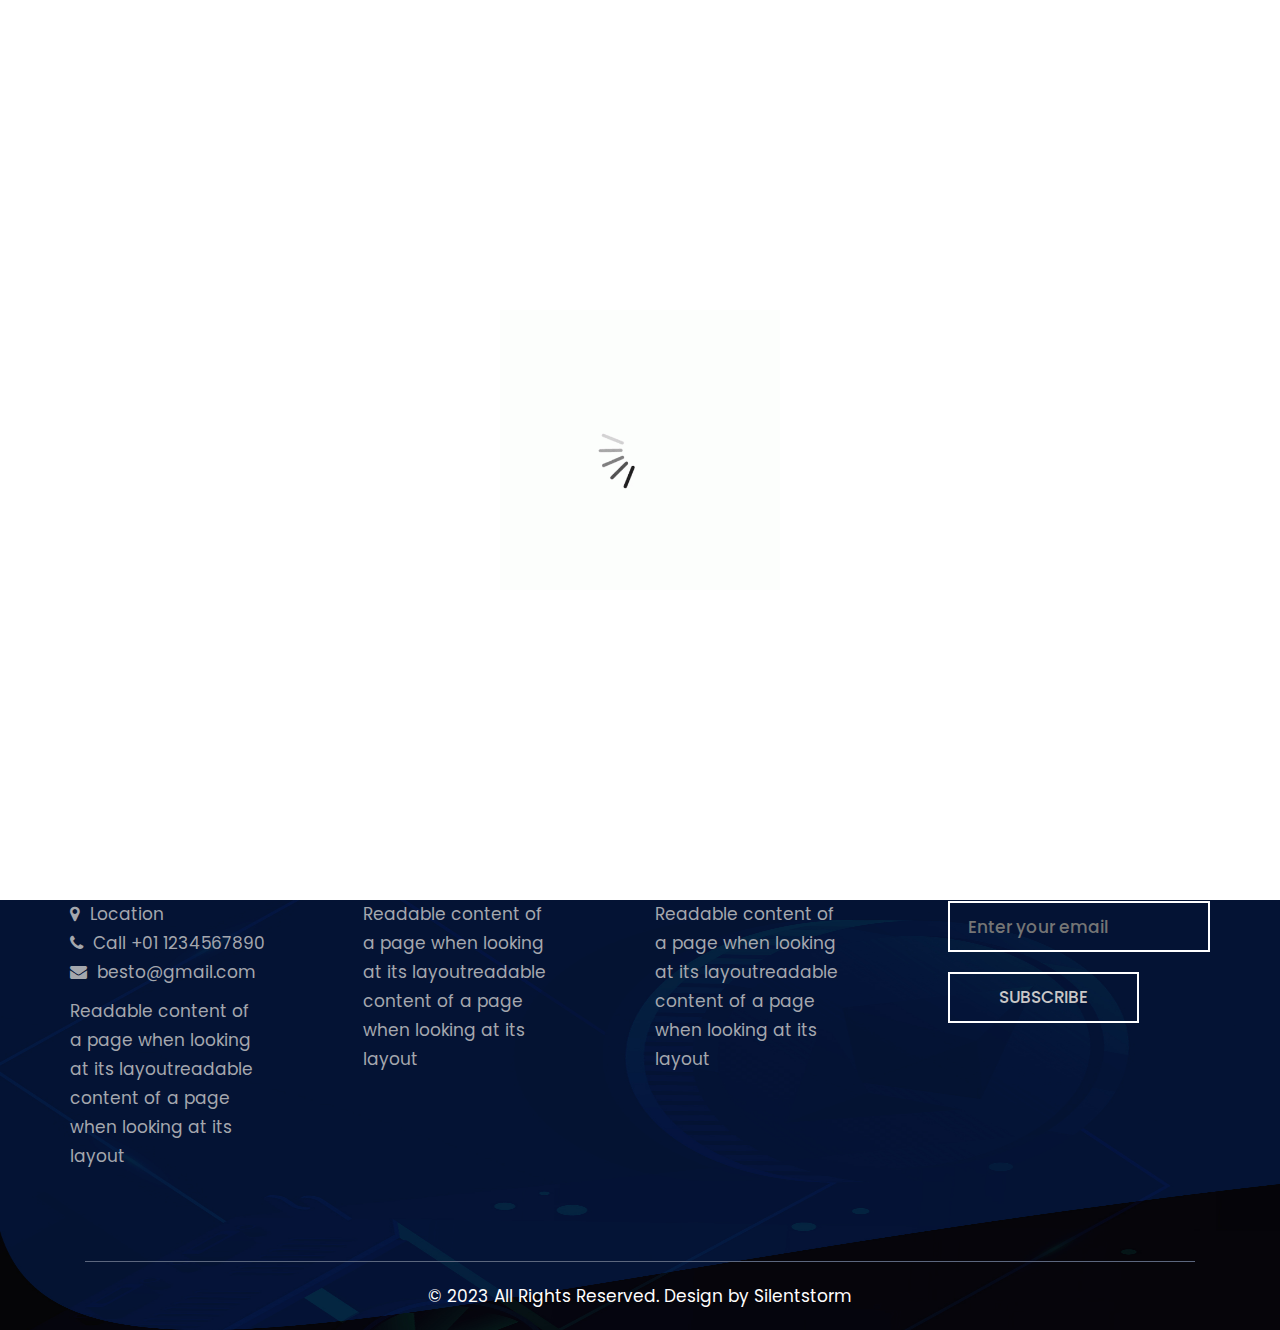
<file: searvices.html>
<!DOCTYPE html>
<html lang="en">

<head>
    <!-- basic -->
    <meta charset="utf-8">
    <meta http-equiv="X-UA-Compatible" content="IE=edge">
    <!-- mobile metas -->
    <meta name="viewport" content="width=device-width, initial-scale=1">
    <meta name="viewport" content="initial-scale=1, maximum-scale=1">
    <!-- site metas -->
    <title>Crypto</title>
    <meta name="keywords" content="">
    <meta name="description" content="">
    <meta name="author" content="">
    <!-- bootstrap css -->
    <link rel="stylesheet" href="css/bootstrap.min.css">
    <!-- style css -->
    <link rel="stylesheet" href="css/style.css">
    <!-- responsive-->
    <link rel="stylesheet" href="css/responsive.css">
    <!-- awesome fontfamily -->
    <link rel="stylesheet" href="https://cdnjs.cloudflare.com/ajax/libs/font-awesome/4.7.0/css/font-awesome.min.css">
    <!--[if lt IE 9]>
      <script src="https://oss.maxcdn.com/html5shiv/3.7.3/html5shiv.min.js"></script>
      <script src="https://oss.maxcdn.com/respond/1.4.2/respond.min.js"></script><![endif]-->
</head>
<!-- body -->

<body class="main-layout">
    <!-- loader  -->
    <div class="loader_bg">
        <div class="loader"><img src="images/loading.gif" alt="" /></div>
    </div>
    <!-- end loader -->
    <div id="mySidepanel" class="sidepanel">
        <a href="javascript:void(0)" class="closebtn" onclick="closeNav()">×</a>
        <a href="landing.html">Home</a>
        <a href="about.html">About</a>
        <a class="active" href="searvices.html">Services</a>
        <a href="testimonial.html">Testimonial</a>
        <a href="works.html">Works</a>
        <a href="contact.html">Contact</a>
    </div>
    <!-- header -->
    <header>
        <!-- header inner -->
        <div class="head-top">
            <div class="container-fluid">
                <div class="row d_flex">
                    <div class="col-sm-3">
                        <div class="logo">
                            <a href="index.html">Crypto</a>
                        </div>
                    </div>
                    <div class="col-sm-5">
                        <ul class="social_icon text_align_right d_none">
                            <li> <a href="Javascript:void(0)"><i class="fa fa-facebook-f"></i></a></li>
                            <li> <a href="Javascript:void(0)"><i class="fa fa-twitter"></i></a></li>
                            <li> <a href="Javascript:void(0)"><i class="fa fa-linkedin" aria-hidden="true"></i></a></li>
                            <li> <a href="Javascript:void(0)"><i class="fa fa-instagram" aria-hidden="true"></i></a></li>
                            <li> <a href="Javascript:void(0)"><i class="fa fa-youtube-play" aria-hidden="true"></i></a></li>
                        </ul>
                    </div>
                    <div class="col-sm-4">
                        <ul class="email text_align_right">
                            <li class="d_none"><a href="Javascript:void(0)"><i class="fa fa-user" aria-hidden="true"></i></a></li>
                            <li class="d_none"> <a href="Javascript:void(0)"><i class="fa fa-search" style="cursor: pointer;" aria-hidden="true"></i></a> </li>
                            <li>
                                <button class="openbtn" onclick="openNav()"><img src="images/menu_btn.png"></button>
                            </li>
                        </ul>
                    </div>
                </div>
            </div>
        </div>
    </header>
    <!-- end header -->

    <!-- wallet -->
    <div class="wallet">
        <div class="container-fluid">
            <div class="row">
                <div class="col-md-12">
                    <div class="titlepage text_align_center">
                        <h2>Our Services</h2>
                    </div>
                </div>
            </div>
            <div class="row">
                <div class="col-lg-3 col-sm-6">
                    <div id="wa_hover" class="wallet_box text_align_center">
                        <i><img src="images/wa1.svg" alt="#"/></i>
                        <h3>ONLINE WALLET</h3>
                        <p>It is a long established fact that a reader will be distracted by </p>
                    </div>
                </div>
                <div class="col-lg-3 col-sm-6">
                    <div id="wa_hover" class="wallet_box text_align_center">
                        <i><img src="images/wa2.svg" alt="#"/></i>
                        <h3>SEND COINS</h3>
                        <p>It is a long established fact that a reader will be distracted by </p>
                    </div>
                </div>
                <div class="col-lg-3 col-sm-6">
                    <div id="wa_hover" class="wallet_box text_align_center">
                        <i><img src="images/wa3.svg" alt="#"/></i>
                        <h3>MOBILE APP </h3>
                        <p>It is a long established fact that a reader will be distracted by </p>
                    </div>
                </div>
                <div class="col-lg-3 col-sm-6">
                    <div id="wa_hover" class="wallet_box text_align_center">
                        <i><img src="images/wa4.svg" alt="#"/></i>
                        <h3>COIN MINING</h3>
                        <p>It is a long established fact that a reader will be distracted by </p>
                    </div>
                </div>
            </div>
        </div>
    </div>
    <!-- end wallet -->
    <!-- footer -->
    <footer>
        <div class="footer">
            <div class="container">
                <div class="row">
                    <div class="col-md-12">
                        <a class="logo_bottom" href="index.html">Crypto</a>
                    </div>
                    <div class="col-md-3 col-sm-6" >
                  <div class="Informa conta ">
                     <h3>Contact Us</h3>
                     <ul>
                        <li> <a href="Javascript:void(0) "> <i class="fa fa-map-marker " aria-hidden="true "></i> Location
                           </a>
                        </li>
                        <li> <a href="Javascript:void(0) "><i class="fa fa-phone " aria-hidden="true "></i> Call +01 1234567890
                           </a>
                        </li>
                        <li> <a href="Javascript:void(0) "> <i class="fa fa-envelope " aria-hidden="true "></i> besto@gmail.com
                           </a>
                        </li>
                     </ul>
                     <ul>
                        <li>Readable content of                              
                        </li>
                        <li>a page when looking                           
                        </li>
                        <li>at its layoutreadable                          
                        </li>
                        <li>content of a page                             
                        </li>
                        <li>when looking at its                         
                        </li>
                        <li>layout                          
                        </li>
                     </ul>
                  </div>
               </div>
               <div class="col-md-3 col-sm-6 ">
                        <div class="Informa helpful">
                            <h3>Useful Link</h3>
                            <ul>
                                <li>Readable content of
                                </li>
                                <li>a page when looking
                                </li>
                                <li>at its layoutreadable
                                </li>
                                <li>content of a page
                                </li>
                                <li>when looking at its
                                </li>
                                <li>layout
                                </li>
                            </ul>
                        </div>
                    </div>
                    <div class="col-md-3 col-sm-6" >
                  <div class="Informa ">
                     <h3>Offices</h3>
                     <ul>
                        <li>Readable content of                              
                        </li>
                        <li>a page when looking                           
                        </li>
                        <li>at its layoutreadable                          
                        </li>
                        <li>content of a page                             
                        </li>
                        <li>when looking at its                         
                        </li>
                        <li>layout                          
                        </li>
                     </ul>
                  </div>
               </div>
               <div class="col-md-3 col-sm-6 ">
                  <div class="Informa ">
                     <h3>Newsletter</h3>
                     <form class="newslatter_form ">
                        <input class="ente " placeholder="Enter your email " type="text " name="Enter your email ">
                        <button class="subs_btn ">Subscribe</button>
                     </form>
                  </div>
               </div>
            </div>
            <div class="copyright text_align_center ">
               <div class="container ">
                  <div class="row ">
                     <div class="col-md-12 ">
                        <p>© 2023 All Rights Reserved. Design by   <a href="https://www.linkedin.com/in/kunal-chauhan-717934222/ "> Silentstorm</a></p>
                     </div>
                  </div>
               </div>
            </div>
         </div>
      </footer>
      <!-- end footer -->
      <!-- Javascript files-->
      <script src="js/jquery.min.js "></script>
      <script src="js/bootstrap.bundle.min.js "></script>
      <script src="js/jquery-3.0.0.min.js "></script>
      <script src="js/custom.js "></script>
   </body>
</html>
</file>
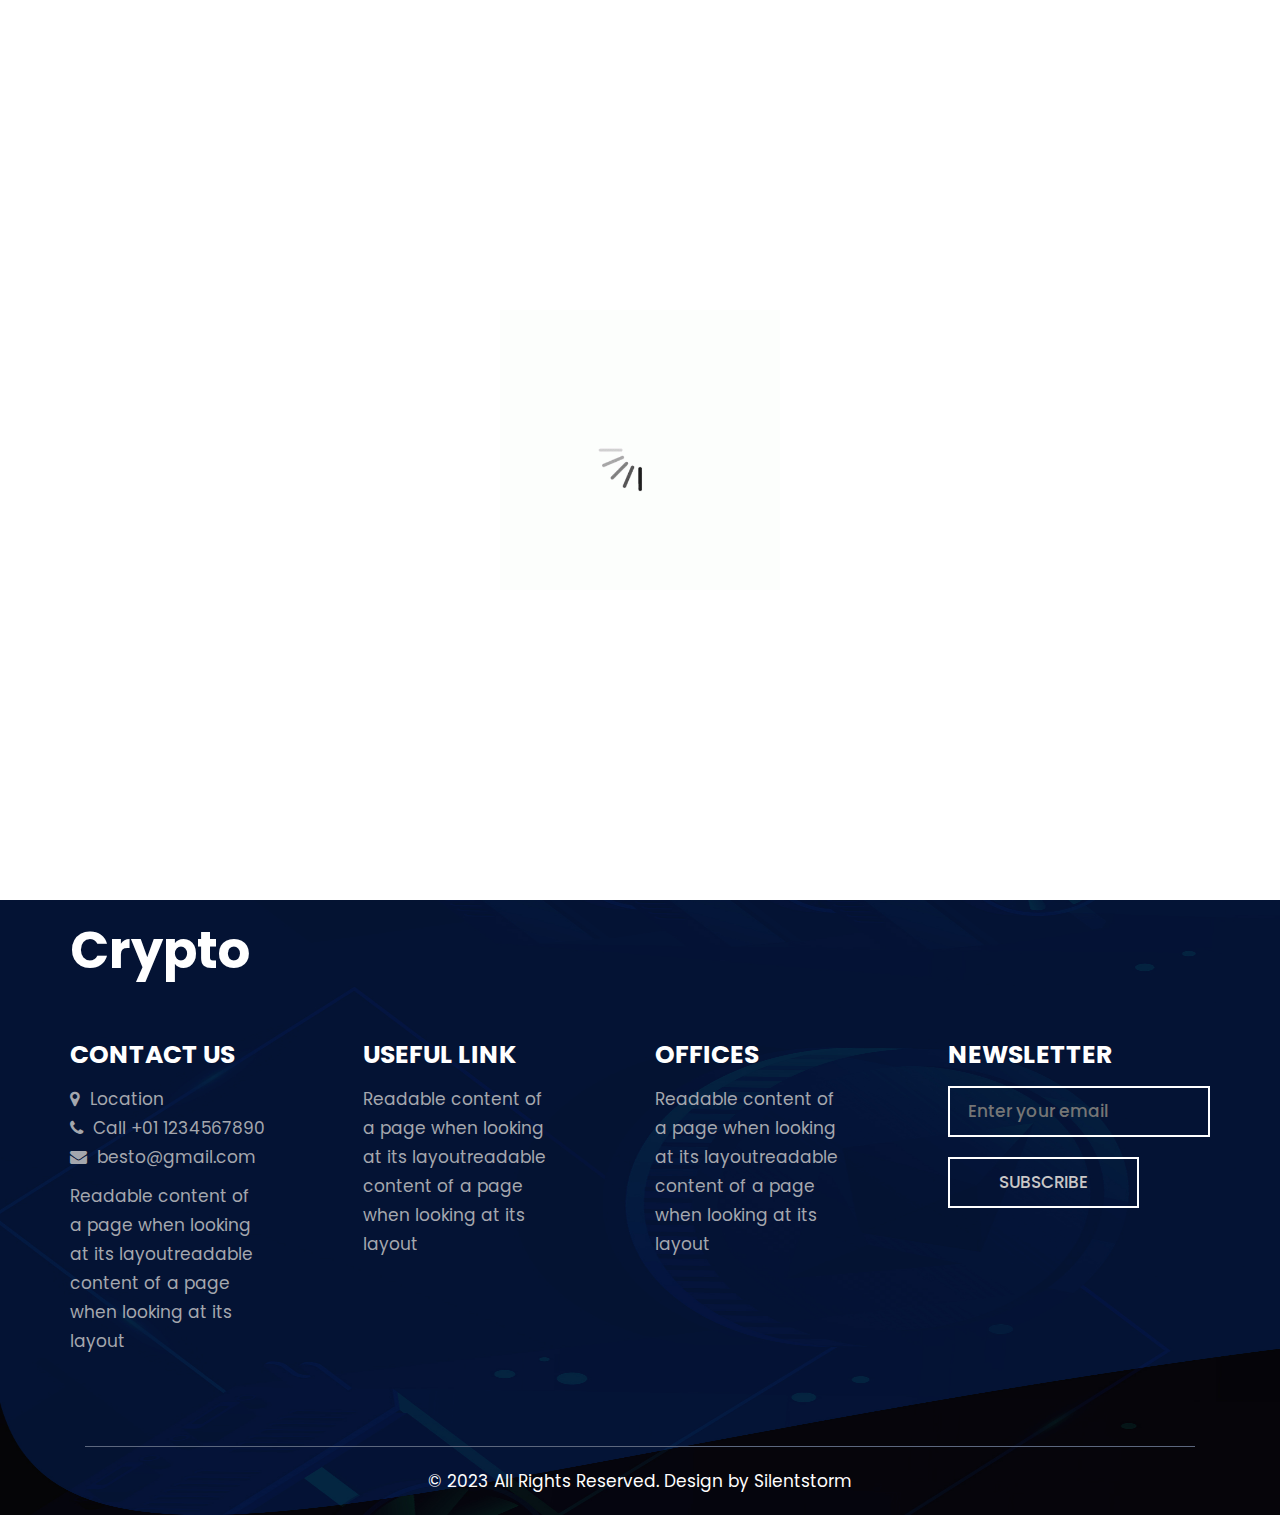
<file: testimonial.html>
<!DOCTYPE html>
<html lang="en">
<head>
    <!-- basic -->
    <meta charset="utf-8">
    <meta http-equiv="X-UA-Compatible" content="IE=edge">
    <!-- mobile metas -->
    <meta name="viewport" content="width=device-width, initial-scale=1">
    <meta name="viewport" content="initial-scale=1, maximum-scale=1">
    <!-- site metas -->
    <title>Crypto</title>
    <meta name="keywords" content="">
    <meta name="description" content="">
    <meta name="author" content="">
    <!-- bootstrap css -->
    <link rel="stylesheet" href="css/bootstrap.min.css">
    <!-- style css -->
    <link rel="stylesheet" href="css/style.css">
    <!-- responsive-->
    <link rel="stylesheet" href="css/responsive.css">
    <!-- awesome fontfamily -->
    <link rel="stylesheet" href="https://cdnjs.cloudflare.com/ajax/libs/font-awesome/4.7.0/css/font-awesome.min.css">
    <!--[if lt IE 9]>
      <script src="https://oss.maxcdn.com/html5shiv/3.7.3/html5shiv.min.js"></script>
      <script src="https://oss.maxcdn.com/respond/1.4.2/respond.min.js"></script><![endif]-->
</head>
<!-- body -->

<body class="main-layout">
    <!-- loader  -->
    <div class="loader_bg">
        <div class="loader"><img src="images/loading.gif" alt="" /></div>
    </div>
    <!-- end loader -->
    <div id="mySidepanel" class="sidepanel">
        <a href="javascript:void(0)" class="closebtn" onclick="closeNav()">×</a>
        <a href="landing.html">Home</a>
        <a href="about.html">About</a>
        <a href="searvices.html">Services</a>
        <a class="active" href="testimonial.html">Testimonial</a>
        <a href="works.html">Works</a>
        <a href="contact.html">Contact</a>
    </div>
    <!-- header -->
    <header>
        <!-- header inner -->
        <div class="head-top">
            <div class="container-fluid">
                <div class="row d_flex">
                    <div class="col-sm-3">
                        <div class="logo">
                            <a href="index.html">Crypto</a>
                        </div>
                    </div>
                    <div class="col-sm-5">
                        <ul class="social_icon text_align_right d_none">
                            <li> <a href="Javascript:void(0)"><i class="fa fa-facebook-f"></i></a></li>
                            <li> <a href="Javascript:void(0)"><i class="fa fa-twitter"></i></a></li>
                            <li> <a href="Javascript:void(0)"><i class="fa fa-linkedin" aria-hidden="true"></i></a></li>
                            <li> <a href="Javascript:void(0)"><i class="fa fa-instagram" aria-hidden="true"></i></a></li>
                            <li> <a href="Javascript:void(0)"><i class="fa fa-youtube-play" aria-hidden="true"></i></a></li>
                        </ul>
                    </div>
                    <div class="col-sm-4">
                        <ul class="email text_align_right">
                            <li class="d_none"><a href="Javascript:void(0)"><i class="fa fa-user" aria-hidden="true"></i></a></li>
                            <li class="d_none"> <a href="Javascript:void(0)"><i class="fa fa-search" style="cursor: pointer;" aria-hidden="true"></i></a> </li>
                            <li>
                                <button class="openbtn" onclick="openNav()"><img src="images/menu_btn.png"></button>
                            </li>
                        </ul>
                    </div>
                </div>
            </div>
        </div>
    </header>
    <!-- end header -->
    <!-- testimonial -->
    <div class="testimonial">
        <div class="container-fluid">
            <div class="row">
                <div class="col-md-12">
                    <div class="border_testi">
                        <div class="row">
                            <div class="col-md-12">
                                <div class="titlepage text_align_center">
                                    <h2>Testimonial</h2>
                                </div>
                            </div>
                        </div>
                        <div class="row d_flex">
                            <div class="col-md-10 offset-md-1">
                                <div id="testimo" class="carousel slide our_testimonial" data-ride="carousel">
                                    <ol class="carousel-indicators">
                                        <li data-target="#testimo" data-slide-to="0" class="active"></li>
                                        <li data-target="#testimo" data-slide-to="1"></li>
                                        <li data-target="#testimo" data-slide-to="2"></li>
                                    </ol>
                                    <div class="carousel-inner">
                                        <div class="carousel-item active">
                                            <div class="container">
                                                <div class="carousel-caption posi_in">
                                                    <div class="row">
                                                        <div class="col-md-3">
                                                            <div class="testomoniam_text text_align_center">
                                                                <i><img src="images/clint.jpg" alt="#"/></i>
                                                                <h3>MorGan Den</h3>
                                                                <span>Bitcoin</span>
                                                                <img src="images/icon.png" alt="#" />
                                                            </div>
                                                        </div>
                                                        <div class="col-md-9">
                                                            <div class="testomoniam_text text_align_left">
                                                                <p>more-or-less normal distribution of letters, as opposed to using 'Content here, content here', making it look like readable English. Many desktop publishing packages and webmore-or-less normal distribution of letters, as opposed to using 'Content here, content here', making it look like readable English. Many desktop publishing packages and webmore-or-less normal distribution of</p>
                                                            </div>
                                                        </div>
                                                    </div>
                                                </div>
                                            </div>
                                        </div>
                                        <div class="carousel-item">
                                            <div class="container">
                                                <div class="carousel-caption posi_in">
                                                    <div class="row">
                                                        <div class="col-md-3">
                                                            <div class="testomoniam_text text_align_center">
                                                                <i><img src="images/clint.jpg" alt="#"/></i>
                                                                <h3>MorGan Den</h3>
                                                                <span>Bitcoin</span>
                                                                <img src="images/icon.png" alt="#" />
                                                            </div>
                                                        </div>
                                                        <div class="col-md-9">
                                                            <div class="testomoniam_text text_align_left">
                                                                <p>more-or-less normal distribution of letters, as opposed to using 'Content here, content here', making it look like readable English. Many desktop publishing packages and webmore-or-less normal distribution of letters, as opposed to using 'Content here, content here', making it look like readable English. Many desktop publishing packages and webmore-or-less normal distribution of</p>
                                                            </div>
                                                        </div>
                                                    </div>
                                                </div>
                                            </div>
                                        </div>
                                        <div class="carousel-item">
                                            <div class="container">
                                                <div class="carousel-caption posi_in">
                                                    <div class="row">
                                                        <div class="col-md-3">
                                                            <div class="testomoniam_text text_align_center">
                                                                <i><img src="images/clint.jpg" alt="#"/></i>
                                                                <h3>MorGan Den</h3>
                                                                <span>Bitcoin</span>
                                                                <img src="images/icon.png" alt="#" />
                                                            </div>
                                                        </div>
                                                        <div class="col-md-9">
                                                            <div class="testomoniam_text text_align_left">
                                                                <p>more-or-less normal distribution of letters, as opposed to using 'Content here, content here', making it look like readable English. Many desktop publishing packages and webmore-or-less normal distribution of letters, as opposed to using 'Content here, content here', making it look like readable English. Many desktop publishing packages and webmore-or-less normal distribution of</p>
                                                            </div>
                                                        </div>
                                                    </div>
                                                </div>
                                            </div>
                                        </div>
                                    </div>
                                    <a class="carousel-control-prev" href="#testimo" role="button" data-slide="prev">
                                        <i class="fa fa-angle-left" aria-hidden="true"></i>
                                        <span class="sr-only">Previous</span>
                                    </a>
                                    <a class="carousel-control-next" href="#testimo" role="button" data-slide="next">
                                        <i class="fa fa-angle-right" aria-hidden="true"></i>
                                        <span class="sr-only">Next</span>
                                    </a>
                                </div>
                            </div>
                        </div>
                    </div>
                </div>
            </div>
        </div>
    </div>
    <!-- end testimonial -->
    <!-- footer -->
    <footer>
        <div class="footer">
            <div class="container">
                <div class="row">
                    <div class="col-md-12">
                        <a class="logo_bottom" href="index.html">Crypto</a>
                    </div>
                    <div class="col-md-3 col-sm-6" ">
                  <div class="Informa conta ">
                     <h3>Contact Us</h3>
                     <ul>
                        <li> <a href="Javascript:void(0) "> <i class="fa fa-map-marker " aria-hidden="true "></i> Location
                           </a>
                        </li>
                        <li> <a href="Javascript:void(0) "><i class="fa fa-phone " aria-hidden="true "></i> Call +01 1234567890
                           </a>
                        </li>
                        <li> <a href="Javascript:void(0) "> <i class="fa fa-envelope " aria-hidden="true "></i> besto@gmail.com
                           </a>
                        </li>
                     </ul>
                     <ul>
                        <li>Readable content of                              
                        </li>
                        <li>a page when looking                           
                        </li>
                        <li>at its layoutreadable                          
                        </li>
                        <li>content of a page                             
                        </li>
                        <li>when looking at its                         
                        </li>
                        <li>layout                          
                        </li>
                     </ul>
                  </div>
               </div>
               <div class="col-md-3 col-sm-6 "">
                        <div class="Informa helpful">
                            <h3>Useful Link</h3>
                            <ul>
                                <li>Readable content of
                                </li>
                                <li>a page when looking
                                </li>
                                <li>at its layoutreadable
                                </li>
                                <li>content of a page
                                </li>
                                <li>when looking at its
                                </li>
                                <li>layout
                                </li>
                            </ul>
                        </div>
                    </div>
                    <div class="col-md-3 col-sm-6" >
                  <div class="Informa ">
                     <h3>Offices</h3>
                     <ul>
                        <li>Readable content of                              
                        </li>
                        <li>a page when looking                           
                        </li>
                        <li>at its layoutreadable                          
                        </li>
                        <li>content of a page                             
                        </li>
                        <li>when looking at its                         
                        </li>
                        <li>layout                          
                        </li>
                     </ul>
                  </div>
               </div>
               <div class="col-md-3 col-sm-6 ">
                  <div class="Informa ">
                     <h3>Newsletter</h3>
                     <form class="newslatter_form ">
                        <input class="ente " placeholder="Enter your email " type="text " name="Enter your email ">
                        <button class="subs_btn ">Subscribe</button>
                     </form>
                  </div>
               </div>
            </div>
            <div class="copyright text_align_center ">
               <div class="container ">
                  <div class="row ">
                     <div class="col-md-12 ">
                        <p>© 2023 All Rights Reserved. Design by   <a href="https://www.linkedin.com/in/kunal-chauhan-717934222/ "> Silentstorm</a></p>
                     </div>
                  </div>
               </div>
            </div>
         </div>
      </footer>
      <!-- end footer -->
      <!-- Javascript files-->
      <script src="js/jquery.min.js "></script>
      <script src="js/bootstrap.bundle.min.js "></script>
      <script src="js/jquery-3.0.0.min.js "></script>
      <script src="js/custom.js "></script>
   </body>
</html>
</file>
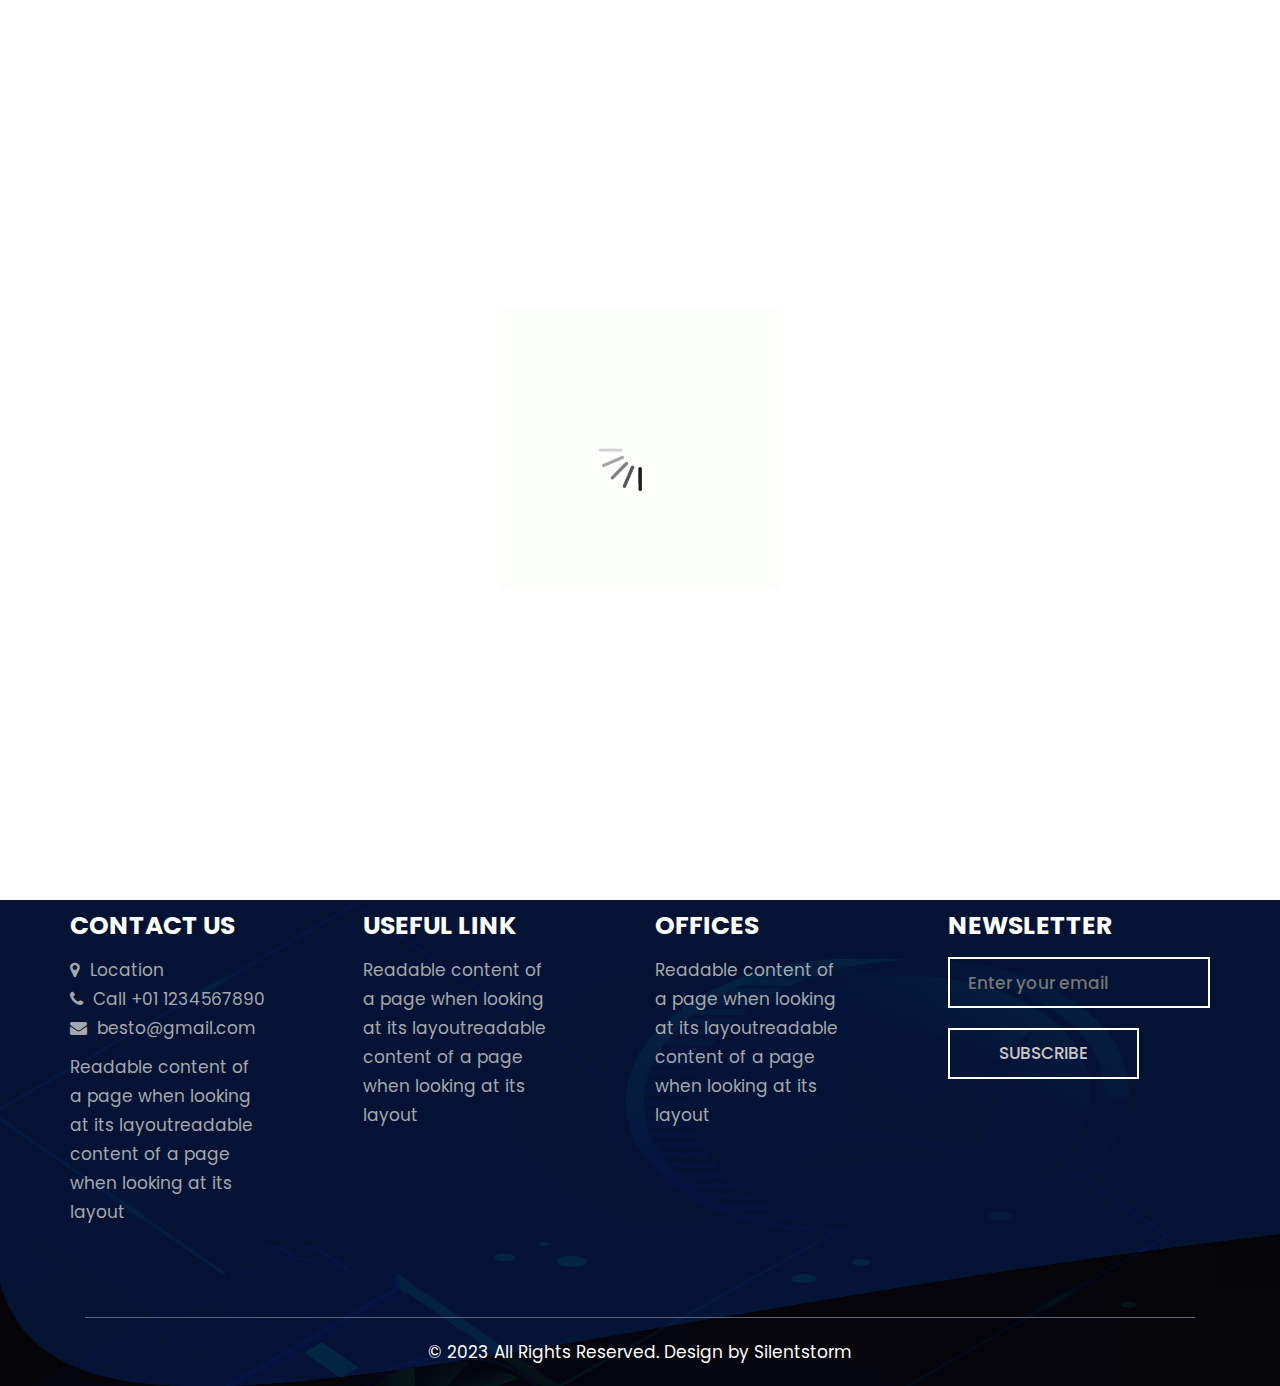
<file: works.html>
<!DOCTYPE html>
<html lang="en">
   <head>
      <!-- basic -->
      <meta charset="utf-8">
      <meta http-equiv="X-UA-Compatible" content="IE=edge">
      <!-- mobile metas -->
      <meta name="viewport" content="width=device-width, initial-scale=1">
      <meta name="viewport" content="initial-scale=1, maximum-scale=1">
      <!-- site metas -->
      <title>Crypto</title>
      <meta name="keywords" content="">
      <meta name="description" content="">
      <meta name="author" content="">
      <!-- bootstrap css -->
      <link rel="stylesheet" href="css/bootstrap.min.css">
      <!-- style css -->
      <link rel="stylesheet" href="css/style.css">
      <!-- responsive-->
      <link rel="stylesheet" href="css/responsive.css">
      <!-- awesome fontfamily -->
      <link rel="stylesheet" href="https://cdnjs.cloudflare.com/ajax/libs/font-awesome/4.7.0/css/font-awesome.min.css">
      <!--[if lt IE 9]>
      <script src="https://oss.maxcdn.com/html5shiv/3.7.3/html5shiv.min.js"></script>
      <script src="https://oss.maxcdn.com/respond/1.4.2/respond.min.js"></script><![endif]-->
   </head>
   <!-- body -->
   <body class="main-layout">
      <!-- loader  -->
      <div class="loader_bg">
         <div class="loader"><img src="images/loading.gif" alt="" /></div>
      </div>
      <!-- end loader -->
      <div id="mySidepanel" class="sidepanel">
         <a href="javascript:void(0)" class="closebtn" onclick="closeNav()">×</a>
         <a href="landing.html">Home</a>
         <a href="about.html">About</a>
         <a href="searvices.html">Services</a>
         <a href="testimonial.html">Testimonial</a>
         <a class="active" href="works.html">Works</a>
         <a href="contact.html">Contact</a>
      </div>
      <!-- header -->
      <header>
         <!-- header inner -->
         <div class="head-top">
            <div class="container-fluid">
               <div class="row d_flex">
                  <div class="col-sm-3">
                     <div class="logo">
                        <a href="index.html">Crypto</a>
                     </div>
                  </div>
                  <div class="col-sm-5">
                     <ul class="social_icon text_align_right d_none">
                        <li> <a href="Javascript:void(0)"><i class="fa fa-facebook-f"></i></a></li>
                        <li> <a href="Javascript:void(0)"><i class="fa fa-twitter"></i></a></li>
                        <li> <a href="Javascript:void(0)"><i class="fa fa-linkedin" aria-hidden="true"></i></a></li>
                        <li> <a href="Javascript:void(0)"><i class="fa fa-instagram" aria-hidden="true"></i></a></li>
                        <li> <a href="Javascript:void(0)"><i class="fa fa-youtube-play" aria-hidden="true"></i></a></li>
                     </ul>
                  </div>
                  <div class="col-sm-4">
                     <ul class="email text_align_right">
                        <li class="d_none"><a href="Javascript:void(0)"><i class="fa fa-user" aria-hidden="true"></i></a></li>
                        <li class="d_none"> <a href="Javascript:void(0)"><i class="fa fa-search" style="cursor: pointer;" aria-hidden="true"></i></a> </li>
                        <li> <button class="openbtn" onclick="openNav()"><img src="images/menu_btn.png"></button></li>
                     </ul>
                  </div>
               </div>
            </div>
         </div>
      </header>
      <!-- end header -->
      <!-- works -->
      <div class="works">
         <div class="container">
            <div class="row">
               <div class="col-md-12">
                  <div class="titlepage text_align_center">
                     <h2>How It Works</h2>
                  </div>
               </div>
            </div>
            <div class="row">
               <div class="col-md-12">
                  <div class="works_vedio">
                     <iframe width="100%" height="315" src="https://www.youtube.com/embed/KFKZo-5E40I" frameborder="0" allowfullscreen></iframe>
                  </div>
               </div>
            </div>
         </div>
      </div>
      <!-- works -->
      <!-- footer -->
      <footer>
         <div class="footer">
            <div class="container">
               <div class="row">
                  <div class="col-md-12">
                     <a class="logo_bottom" href="index.html">Crypto</a>
                  </div>
                  <div class="col-md-3 col-sm-6">
                     <div class="Informa conta">
                        <h3>Contact Us</h3>
                        <ul>
                           <li> <a href="Javascript:void(0)"> <i class="fa fa-map-marker" aria-hidden="true"></i> Location
                              </a>
                           </li>
                           <li> <a href="Javascript:void(0)"><i class="fa fa-phone" aria-hidden="true"></i> Call +01 1234567890
                              </a>
                           </li>
                           <li> <a href="Javascript:void(0)"> <i class="fa fa-envelope" aria-hidden="true"></i> besto@gmail.com
                              </a>
                           </li>
                        </ul>
                        <ul>
                           <li>Readable content of                              
                           </li>
                           <li>a page when looking                           
                           </li>
                           <li>at its layoutreadable                          
                           </li>
                           <li>content of a page                             
                           </li>
                           <li>when looking at its                         
                           </li>
                           <li>layout                          
                           </li>
                        </ul>
                     </div>
                  </div>
                  <div class="col-md-3 col-sm-6">
                     <div class="Informa helpful">
                        <h3>Useful Link</h3>
                        <ul>
                           <li>Readable content of                              
                           </li>
                           <li>a page when looking                           
                           </li>
                           <li>at its layoutreadable                          
                           </li>
                           <li>content of a page                             
                           </li>
                           <li>when looking at its                         
                           </li>
                           <li>layout                          
                           </li>
                        </ul>
                     </div>
                  </div>
                  <div class="col-md-3 col-sm-6">
                     <div class="Informa">
                        <h3>Offices</h3>
                        <ul>
                           <li>Readable content of                              
                           </li>
                           <li>a page when looking                           
                           </li>
                           <li>at its layoutreadable                          
                           </li>
                           <li>content of a page                             
                           </li>
                           <li>when looking at its                         
                           </li>
                           <li>layout                          
                           </li>
                        </ul>
                     </div>
                  </div>
                  <div class="col-md-3 col-sm-6">
                     <div class="Informa">
                        <h3>Newsletter</h3>
                        <form class="newslatter_form">
                           <input class="ente" placeholder="Enter your email" type="text" name="Enter your email">
                           <button class="subs_btn">Subscribe</button>
                        </form>
                     </div>
                  </div>
               </div>
               <div class="copyright text_align_center">
                  <div class="container">
                     <div class="row">
                        <div class="col-md-12">
                           <p>© 2023 All Rights Reserved. Design by   <a href="https://www.linkedin.com/in/kunal-chauhan-717934222/ "> Silentstorm</a></p>
                        </div>
                     </div>
                  </div>
               </div>
            </div>
         </div>
      </footer>
      <!-- end footer -->
      <!-- Javascript files-->
      <script src="js/jquery.min.js"></script>
      <script src="js/bootstrap.bundle.min.js"></script>
      <script src="js/jquery-3.0.0.min.js"></script>
      <script src="js/custom.js"></script>
   </body>
</html>
</file>
<file: css/style.css>
/*--------------------------------------------------------------------- 
File Name: style.css 
---------------------------------------------------------------------*/


/*--------------------------------------------------------------------- 
import Fonts 
---------------------------------------------------------------------*/

@import url('https://fonts.googleapis.com/css?family=Rajdhani:300,400,500,600,700');
@import url('https://fonts.googleapis.com/css?family=Poppins:100,100i,200,200i,300,300i,400,400i,500,500i,600,600i,700,700i,800,800i,900,900i');
@import url('https://fonts.googleapis.com/css?family=Raleway:100,100i,200,200i,300,300i,400,400i,500,500i,600,600i,700,700i,800,800i,900,900i');
@import url('https://fonts.googleapis.com/css?family=Open+Sans:400,600,600i,700,700i,800,800i&display=swap');

/*--------------------------------------------------------------------- import Files ---------------------------------------------------------------------*/

@import url(font-awesome.min.css);
@import url(owl.carousel.min.css);

/*--------------------------------------------------------------------- 
basic 
---------------------------------------------------------------------*/

body {
     color: #666666;
     font-size: 14px;
     font-family: 'Poppins', sans-serif;
     line-height: 1.80857;
     font-weight: normal;
     background: url(../images/body_bg.jpg);
     background-size: 100% 100%;
     background-position: center;
     background-repeat: no-repeat;
}

a {
     color: #1f1f1f;
     text-decoration: none !important;
     outline: none !important;
     -webkit-transition: all .3s ease-in-out;
     -moz-transition: all .3s ease-in-out;
     -ms-transition: all .3s ease-in-out;
     -o-transition: all .3s ease-in-out;
     transition: all .3s ease-in-out;
}

h1,
h2,
h3,
h4,
h5,
h6 {
     letter-spacing: 0;
     font-weight: normal;
     position: relative;
     padding: 0;
     font-weight: normal;
     line-height: normal;
     color: #fff;
     margin: 0
}

h1 {
     font-size: 24px
}

h2 {
     font-size: 22px
}

h3 {
     font-size: 18px
}

h4 {
     font-size: 16px
}

h5 {
     font-size: 14px
}

h6 {
     font-size: 13px
}

*,
*::after,
*::before {
     -webkit-box-sizing: border-box;
     -moz-box-sizing: border-box;
     box-sizing: border-box;
}

h1 a,
h2 a,
h3 a,
h4 a,
h5 a,
h6 a {
     color: #212121;
     text-decoration: none!important;
     opacity: 1
}

button:focus {
     outline: none;
}

ul,
li,
ol {
     margin: 0px;
     padding: 0px;
     list-style: none;
}

p {
     margin: 0px;
     padding: 0;
     color: #fff;
     font-weight: 400;
     font-size: 17px;
     line-height: 28px;
}

a {
     color: #222222;
     text-decoration: none;
     outline: none !important;
}

a,
.btn {
     text-decoration: none !important;
     outline: none !important;
     -webkit-transition: all .3s ease-in-out;
     -moz-transition: all .3s ease-in-out;
     -ms-transition: all .3s ease-in-out;
     -o-transition: all .3s ease-in-out;
     transition: all .3s ease-in-out;
}

img {
     max-width: 100%;
     height: auto;
}

 :focus {
     outline: 0;
}

.btn-custom {
     margin-top: 20px;
     background-color: transparent !important;
     border: 2px solid #ddd;
     padding: 12px 40px;
     font-size: 16px;
}

.lead {
     font-size: 18px;
     line-height: 30px;
     color: #767676;
     margin: 0;
     padding: 0;
}

.form-control:focus {
     border-color: #ffffff !important;
     box-shadow: 0 0 0 .2rem rgba(255, 255, 255, .25);
}

.navbar-form input {
     border: none !important;
}

.badge {
     font-weight: 500;
}

blockquote {
     margin: 20px 0 20px;
     padding: 30px;
}

button {
     border: 0;
     margin: 0;
     padding: 0;
     cursor: pointer;
}

.full {
     width: 100%;
     float: left;
     margin: 0;
     padding: 0;
}

.text_align_center {
     text-align: center;
}

.text_align_left {
     text-align: left;
}

.text_align_right {
     text-align: right;
}

.d_flex {
     display: flex;
     align-items: center;
     flex-wrap: wrap;
}

.container {
     max-width: 1170px;
}


/*---------------------------- 
loader  
----------------------------*/

.loader_bg {
     position: fixed;
     z-index: 9999999;
     background: #fff;
     width: 100%;
     height: 100%;
}

.loader {
     height: 100%;
     width: 100%;
     position: absolute;
     left: 0;
     top: 0;
     display: flex;
     justify-content: center;
     align-items: center;
}

.loader img {
     width: 280px;
}


/*--------------------------------------------------------------------- 
header 
---------------------------------------------------------------------*/

header {
     background: #0f132d;
     width: 100%;
     padding: 22px 30px;
     height: 96px;
     z-index: 9;
}

.logo a {
     color: #fff;
     font-size: 25px;
     font-weight: bold;
}

ul.social_icon {
     float: right;
     padding-top: 6px;
}

ul.social_icon li {
     display: inline-block;
     padding-right: 20px;
}

ul.social_icon li:last-child {
     padding-right: 0;
}

ul.social_icon li a {
     color: #fefeff;
     display: inline-block;
     text-align: center;
     line-height: 33px;
     border-radius: 100%;
     font-size: 23px;
     font-weight: bold;
}

ul.social_icon li a:hover {
     color: #6dcff6;
     transition: ease-in all 0.7s;
}


/*--------------------------------------------------------------------- 
menu section
---------------------------------------------------------------------*/

ul.email {
     padding-top: 1px;
     display: flex;
     align-items: center;
     justify-content: flex-end;
     flex-wrap: wrap;
}

ul.email li {
     padding: 0px 30px;
}

ul.email li:last-child {
     padding-right: 0;
}

ul.email li a {
     font-size: 29px;
}

ul.email li i {
     color: #fff;
     font-size: 19px;
}

.sidepanel {
     width: 0;
     position: fixed;
     z-index: 9999999;
     height: 100%;
     top: 0;
     left: 0;
     background-color: #111;
     overflow-x: hidden;
     transition: 0.5s;
     padding-top: 60px;
}

.sidepanel a {
     padding: 8px 8px 8px 32px;
     text-decoration: none;
     font-size: 20px;
     color: #fff;
     display: block;
     transition: 0.3s;
}

.sidepanel a:hover {
     color: #face34;
}

.sidepanel a.active {
     color: #face34;
}

.sidepanel .closebtn {
     position: absolute;
     top: 0;
     right: 25px;
     font-size: 36px;
}

.openbtn {
     cursor: pointer;
     background-color: transparent;
     color: white;
     border: none;
}


/** banner_main **/

.banner_main {
     padding-bottom: 90px;
     padding-top: 90px;
}

.carousel-indicators {
     display: none;
}

#myCarousel a.carousel-control-next,
#myCarousel a.carousel-control-prev {
     background: transparent;
     width: 72px;
     height: 72px;
     top: 107%;
     opacity: 1;
     font-size: 33px;
     border-radius: 40px;
     border: #9197a6 solid 5px;
     color: #9197a6;
}

#myCarousel a.carousel-control-prev {
     left: 44.3%;
}

#myCarousel a.carousel-control-next {
     right: 44.3%;
}

#myCarousel a.carousel-control-next:focus,
#myCarousel a.carousel-control-next:hover,
#myCarousel a.carousel-control-prev:focus,
#myCarousel a.carousel-control-prev:hover {
     color: #fff;
     opacity: 1;
}

.relative {
     position: inherit;
     bottom: 0;
     padding: 0;
}

.bluid {
     font-family: 'Open Sans', sans-serif;
     text-align: left;
     max-width: 540px;
}

.banner_main .bluid h1 {
     color: #fff;
     font-size: 55px;
     line-height: 65px;
     font-weight: bold;
     padding-bottom: 45px;
}

.banner_main .bluid p {
     color: #fff;
     line-height: 29px;
     font-weight: 500;
     padding-bottom: 65px;
     font-size: 18px;
}

.banner_main .bluid .read_more {
     margin-right: 15px;
}


/** wallet **/

.wallet {
     padding: 113px 30px 0 30px;
}

.wallet_box {
     background: #fff;
     margin-bottom: 30px;
     transition: ease-in all 0.5s;
     padding: 25px 15px 50px 15px;
}

.wallet_box h3 {
     color: #0c0b0b;
     font-size: 22px;
     text-transform: uppercase;
     transition: ease-in all 0.5s;
     font-weight: bold;
     line-height: 22px;
     padding: 20px 0 20px 0;
}

.wallet_box p {
     color: #191a1a;
     font-size: 16px;
     line-height: 28px;
     transition: ease-in all 0.5s;
}

#wa_hover:hover.wallet_box {
     background: #face34;
     transition: ease-in all 0.5s;
}

#wa_hover:hover i img {
     filter: invert();
     transition: ease-in all 0.5s;
}

#wa_hover:hover.wallet_box h3 {
     color: #fff;
     transition: ease-in all 0.5s;
}

#wa_hover:hover.wallet_box p {
     color: #fff;
     transition: ease-in all 0.5s;
}


/** end wallet **/


/** about **/

.about {
     padding: 90px 0 60px 0;
}

.about_border {
     border: #ddd dashed 1px;
     padding: 80px 80px;
}

.about .titlepage {
     padding-bottom: 0;
     margin-bottom: 0px;
}

.about_text {
     float: right;
     max-width: 554px;
     width: 100%;
     text-align: left;
}

.about_text p {
     line-height: 33px;
     padding-top: 30px;
     font-weight: 400;
     padding-bottom: 40px;
     font-size: 17px;
}

.about_img {
     float: right;
}

.about_img figure {
     margin: 0;
}


/** end about **/

.titlepage {
     padding-bottom: 60px;
}

.titlepage h2 {
     font-size: 45px;
     font-weight: 600;
     line-height: 55px;
     color: #fff;
}

.read_more {
     display: inline-block;
     background: transparent;
     color: #fff;
     max-width: 225px;
     height: 67px;
     line-height: 67px;
     width: 100%;
     font-size: 18px;
     text-align: center;
     font-weight: 500;
     transition: ease-in all 0.5s;
     border: #ffffff solid 2px;
}

.read_more:hover {
     background: #face34;
     color: #fff;
     transition: ease-in all 0.5s;
     border: #face34 solid 2px;
}

.img_responsive {
     max-width: 100%;
}


/** graf **/

.graf_tab {
     border: #989eae solid 1px;
}

.graf_tab li {
     margin-bottom: 0;
     font-weight: bold;
}

.graf_tab li a {
     color: #fff;
     border: inherit !important;
     border-radius: 0 !important;
     padding: 12px 36px;
     font-size: 17px;
     line-height: 20px;
}

.graf_tab .nav-item.show .nav-link,
.graf_tab .nav-link.active {
     border: inherit !important;
     background: transparent;
     color: #face34;
}

.graf_tab .nav-link:focus,
.graf_tab .nav-link:hover {
     border: inherit !important;
     color: #face34
}

.graf_content {
     background: transparent;
     border: #989eae solid 1px;
     margin-top: 15px;
     border-radius: 0;
}

.padi {
     padding: 20px 15px 15px 15px;
}

.usd {
     padding-bottom: 18px;
}

.usd h4 {
     line-height: 22px;
     font-size: 17px;
     font-weight: 500;
}

.usd h4 span {
     color: #face34;
}

.graf_bootom {
     border-top: #6c6d6d solid 1px;
     padding-top: 40px;
}

.growth {
     margin-bottom: 30px;
}

.growth figure {
     margin: 0;
}

.growth h3 {
     font-size: 20px;
     line-height: 30px;
     font-weight: bold;
     padding-bottom: 15px;
     text-align: left;
     padding-left: 41px;
}

.h3tota {
     padding-left: 74px !important;
}

.pa_ri {
     padding-right: 42px !important;
     float: right;
}

.growth figure {
     margin: 0;
}


/* end graf */


/** testimonial **/

.testimonial {
     margin-top: 90px;
}

.border_testi {
     border: #fff solid 1px;
     padding: 90px 0 142px 0;
     margin: 0 40px;
}

.testimonial .titlepage {
     padding-bottom: 60px;
}

.posi_in {
     position: inherit;
     padding: 0;
}

.testomoniam_text i img {
     border-radius: 10%;
}

.testomoniam_text h3 {
     margin-top: 24px;
     font-size: 17px;
     padding: 0;
     font-weight: bold;
     line-height: 20px;
}

.testomoniam_text span {
     display: block;
     color: #face34;
     font-size: 17px;
     padding: 2px 0 30px 0;
     line-height: 20px;
}

.testomoniam_text p {
     padding-top: 20px;
     display: block;
}

#testimo .carousel-control-next,
#testimo .carousel-control-prev {
     display: none;
}

.testimonial .carousel-indicators {
     display: block;
     display: flex;
     justify-content: center;
     align-items: center;
     flex-wrap: wrap;
     bottom: -52px;
     right: 0;
     left: inherit;
}

.testimonial .carousel-indicators li {
     width: 23px;
     height: 23px;
     border-radius: 20px;
     display: inline-block;
     background-color: #face34;
     cursor: pointer;
}

.testimonial .carousel-indicators .active {
     background-color: #effafc;
}


/** end testimonial **/


/** works **/

.works {
     padding: 80px 0 90px 0;
}

.works_vedio figure {
     margin: 0;
}


/** end works **/


/** contact section **/

.main_form .contactus {
     border: #404b65 solid 1px;
     padding: 0 15px;
     margin-bottom: 25px;
     width: 100%;
     height: 79px;
     background: transparent;
     color: #5e687d;
     font-size: 16px;
     font-weight: normal;
}

.main_form .textarea {
     border: #404b65 solid 1px;
     padding: 0 15px;
     margin-bottom: 25px;
     width: 100%;
     height: 79px;
     background: transparent;
     color: #5e687d;
     font-size: 16px;
     font-weight: normal;
     padding-top: 23px;
}

.main_form .send_btn {
     font-size: 20px;
     transition: ease-in all 0.5s;
     background-color: transparent;
     text-transform: uppercase;
     color: #fff;
     padding: 12px 0px;
     max-width: 202px;
     width: 100%;
     display: block;
     margin-top: 10px !important;
     font-weight: 500;
     margin: 0 auto;
     border-radius: 30px;
     border: #fff solid 2px;
}

.main_form .send_btn:hover {
     background-color: #face34;
     transition: ease-in all 0.5s;
     color: #fff;
     border: #face34 solid 2px;
}

#request *::placeholder {
     color: #5e687d;
     opacity: 1;
}


/** end contact section **/


/** footer **/

.footer {
     padding-top: 90px
}

.logo_bottom {
     font-weight: bold;
     font-size: 51px;
     color: #fff !important;
     line-height: 55px;
     margin-bottom: 40px;
     display: block;
}

.Informa h3 {
     color: #ffffff;
     font-size: 25px;
     font-weight: bold;
     line-height: 21px;
     margin-bottom: 20px;
     margin-top: 26px;
     text-transform: uppercase;
}

.conta ul li a {
     color: #a4a7ae;
}

.conta ul li a i {
     padding-right: 5px;
}

.Informa ul {
     margin-top: 10px;
}

.Informa li {
     font-size: 17px;
     line-height: 29px;
     color: #a4a7ae;
}

.Informa li a:hover {
     color: #0d90ed;
}

.helpful ul li a {
     color: #a4a7ae;
     font-size: 15px;
     line-height: 29px;
}

.newslatter_form {
     margin-top: 21px;
     display: block;
}

.ente {
     background: transparent;
     color: #c9c7c7;
     border: inherit;
     padding: 0 18px;
     height: 51px;
     width: 100%;
     font-size: 17px;
     font-weight: 500;
     border: #ffffff solid 2px;
     margin-bottom: 20px;
}

.subs_btn {
     max-width: 191px;
     display: inline-block;
     background: transparent;
     height: 51px;
     width: 100%;
     color: #c9c7c7;
     font-size: 17px;
     text-transform: uppercase;
     font-weight: 500;
     transition: ease-in all 0.5s;
     border: #ffffff solid 2px;
}

.subs_btn:hover {
     background: #face34;
     transition: ease-in all 0.5s;
     border: #face34 solid 2px;
}

.copyright {
     margin-top: 90px;
}

.copyright p {
     color: #fefdfd;
     padding: 20px 0px;
     border-top: #5c677e solid 1px;
}

.copyright a {
     color: #fefdfd;
}

.copyright a:hover {
     color: #face34;
}


/** end footer **/


/*- - ener page css--*/



.inner_page .contact {
     margin-top: 90px;
}
</file>
<file: css/responsive.css>
/*--------------------------------------------------------------------- 
File Name: responsive.css 
---------------------------------------------------------------------*/

@media (min-width: 1200px) and (max-width: 1320px) {
    #myCarousel a.carousel-control-prev {
        left: 43.3%;
    }
}

@media (min-width: 992px) and (max-width: 1199px) {
    .banner_main .bluid h1 {
        font-size: 44px;
        line-height: 57px;
        padding-bottom: 24px;
    }
    .banner_main .bluid .read_more {
        max-width: 198px;
    }
    #myCarousel a.carousel-control-prev {
        left: 40.3%;
    }
    .banner_main .bluid p {
        padding-bottom: 36px;
    }
    .wallet {
        padding: 113px 0px 0 0px;
    }
    .graf_tab li a {
        padding: 12px 19px;
    }
    .usd h4 {
        font-size: 16px;
    }
    .growth h3 {
        padding-left: 0;
    }
    .pa_ri {
        padding-right: 7px !important;
    }
    .h3tota {
        padding-left: 30px !important;
    }
}

@media (min-width: 768px) and (max-width: 991px) {
    ul.email li {
        padding: 0px 20px;
    }
    .banner_main .bluid h1 {
        font-size: 34px;
        line-height: 45px;
        padding-bottom: 16px;
    }
    .banner_main .bluid .read_more {
        max-width: 160px;
        margin-right: 9px;
    }
    #myCarousel a.carousel-control-prev {
        left: 35.3%;
    }
    .banner_main .bluid p {
        padding-bottom: 36px;
    }
    .wallet {
        padding: 113px 0px 0 0px;
    }
    .about_border {
        padding: 80px 40px;
    }
    .titlepage h2 {
        font-size: 37px;
        line-height: 41px;
    }
    .graf_tab li a {
        padding: 12px 10px;
        font-size: 14px;
    }
    .usd h4 {
        font-size: 11px;
        line-height: 17px;
    }
    .growth h3 {
        padding-left: 0;
    }
    .pa_ri {
        padding-right: 0px !important;
    }
    .h3tota {
        padding-left: 0px !important;
    }
    .testomoniam_text h3 {
        font-size: 16px;
    }
    .testomoniam_text p {
        font-size: 15px;
        line-height: 25px;
        padding-top: 0px;
    }
    .Informa li {
        font-size: 14px;
        line-height: 29px;
    }
    .ente {
        font-size: 13px;
    }
}

@media (min-width: 576px) and (max-width: 767px) {
    header {
        padding: 21px 3px;
    }
    ul.social_icon {
        padding-top: 0;
    }
    ul.social_icon li {
        padding-right: 10px;
    }
    ul.email li {
        padding: 0px 15px;
    }
    .logo {
        text-align: center;
        display: block;
    }
    .banner_main .bluid h1 {
        font-size: 51px;
        line-height: 67px;
    }
    #myCarousel a.carousel-control-prev {
        left: 35.3%;
    }
    #myCarousel a.carousel-control-next {
        right: 37.3%;
    }
    .wallet {
        padding: 113px 0px 0 0px;
    }
    .about_border {
        padding: 80px 40px;
    }
    .about_img {
        margin-top: 30px;
        float: inherit;
    }
    .graf_tab li a {
        padding: 12px 22px;
    }
    .h3tota {
        padding-left: 62px !important;
    }
    .growth h3 {
        padding-left: 29px;
    }
    .pa_ri {
        padding-right: 30px !important;
    }
    .border_testi {
        margin: 0;
    }
}

@media (max-width: 575px) {
    header {
        padding: 27px 0px;
    }
    .d_none {
        display: none !important;
    }
    .email {
        padding-top: 0 !important;
        margin-top: -42px;
    }
    .logo {
        display: block;
        float: left;
    }
    .banner_main .bluid h1 {
        font-size: 26px;
        line-height: 42px;
        padding-bottom: 11px;
    }
    .banner_main .bluid p {
        padding-bottom: 20px;
        font-size: 15px;
    }
    .banner_main .bluid .read_more {
        margin-right: 5px;
        max-width: 124px;
        height: 48px;
        line-height: 48px;
        font-size: 16px;
    }
    #myCarousel a.carousel-control-prev {
        left: 24.3%;
    }
    #myCarousel a.carousel-control-next {
        right: 25.3%;
    }
    .titlepage h2 {
        font-size: 35px;
        line-height: 40px;
    }
    .wallet {
        padding: 113px 0px 0 0px;
    }
    .about_border {
        padding: 80px 15px;
    }
    .about_text p {
        line-height: 28px;
        font-size: 16px;
    }
    .about_img {
        margin-top: 30px;
        float: inherit;
    }
    .graf_tab li a {
        padding: 12px 22px;
    }
    .h3tota {
        padding-left: 0px !important;
    }
    .growth h3 {
        padding-left: 0px;
        font-size: 17px;
    }
    .pa_ri {
        padding-right: 0px !important;
    }
    .border_testi {
        margin: 0;
    }
}
</file>
